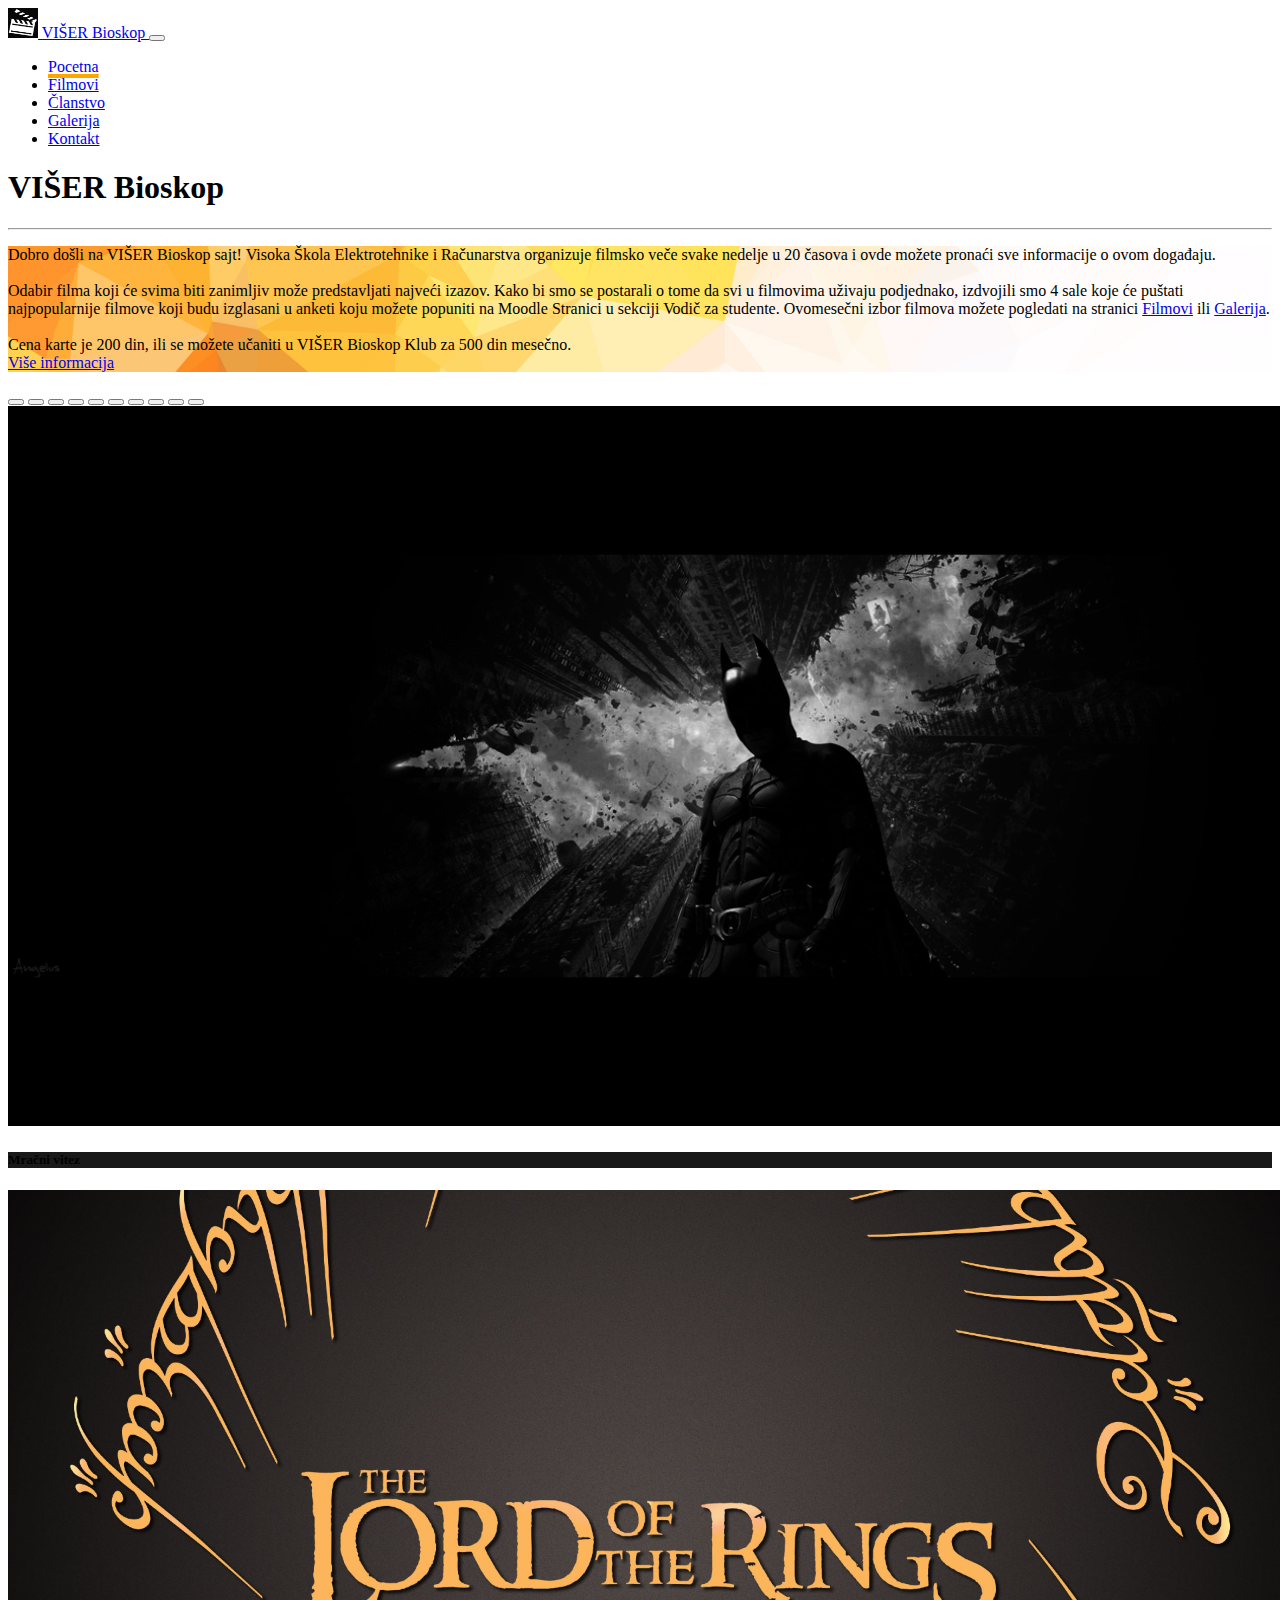
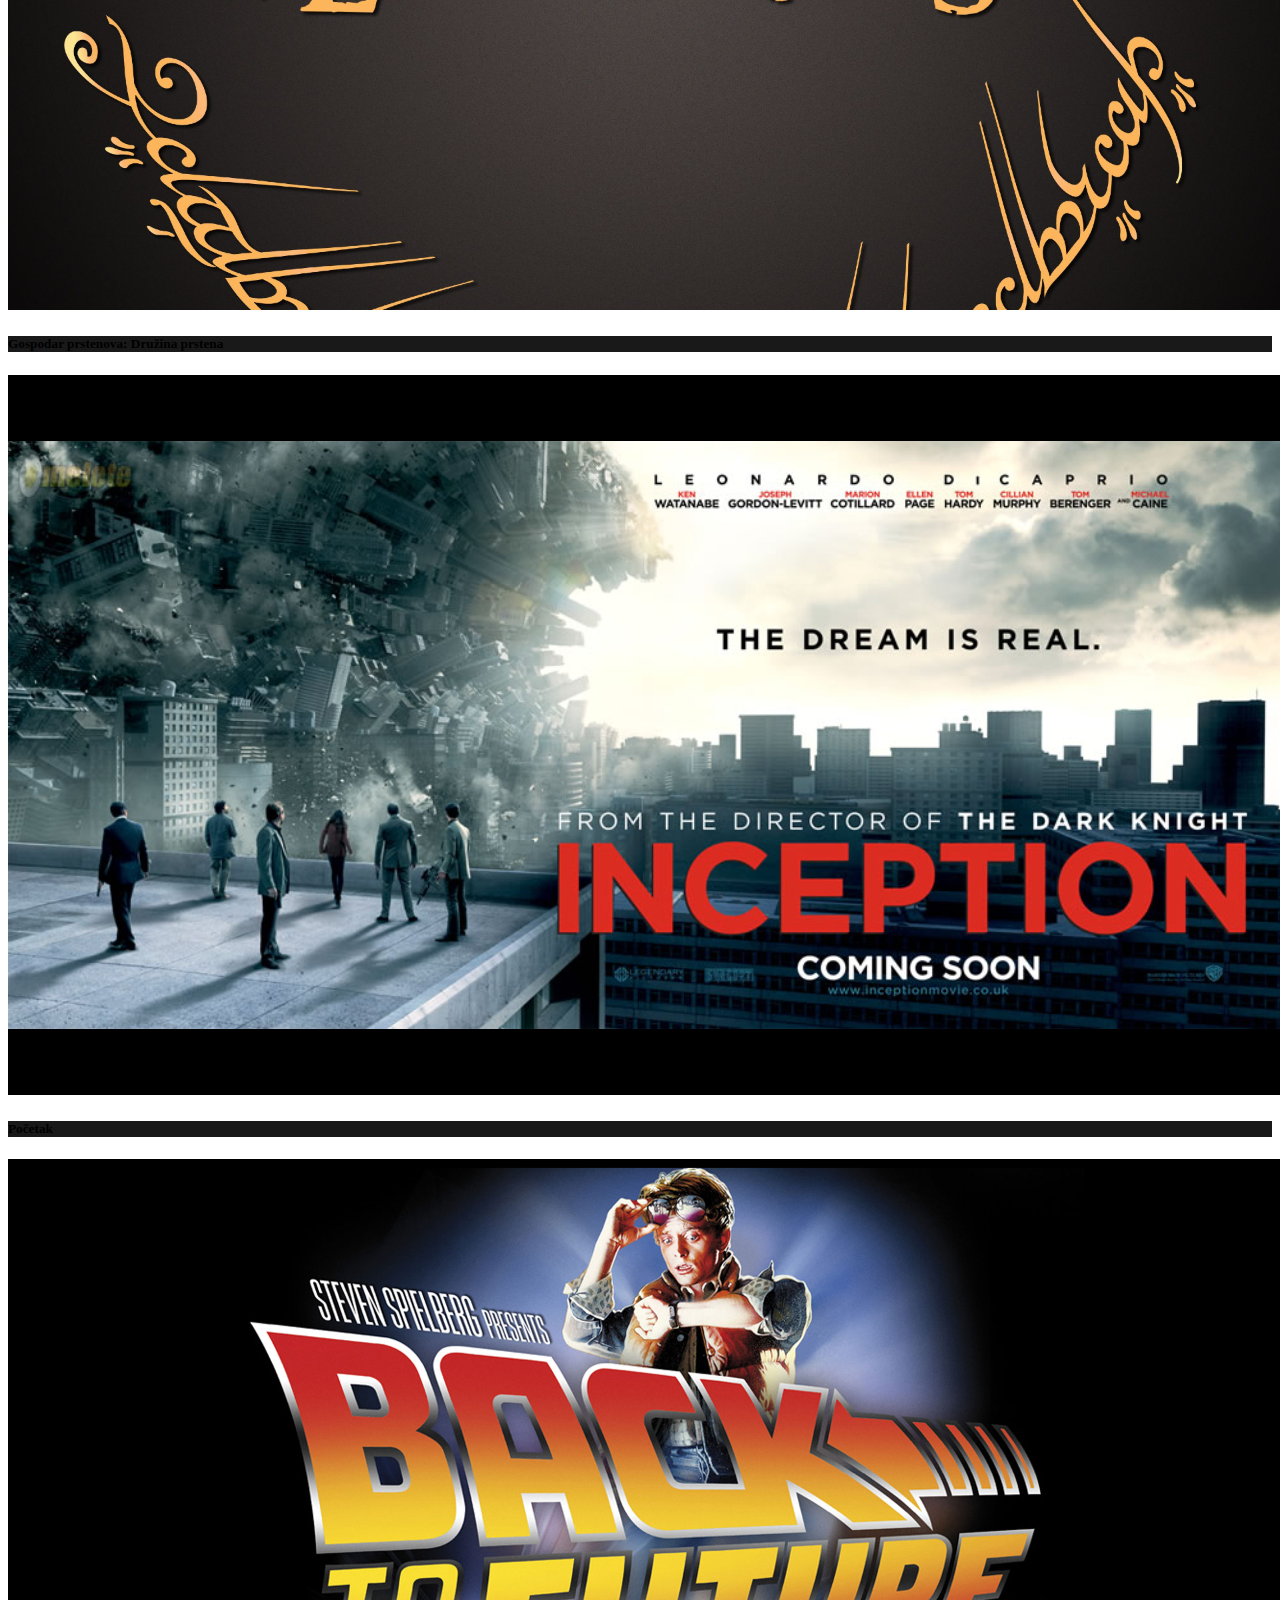
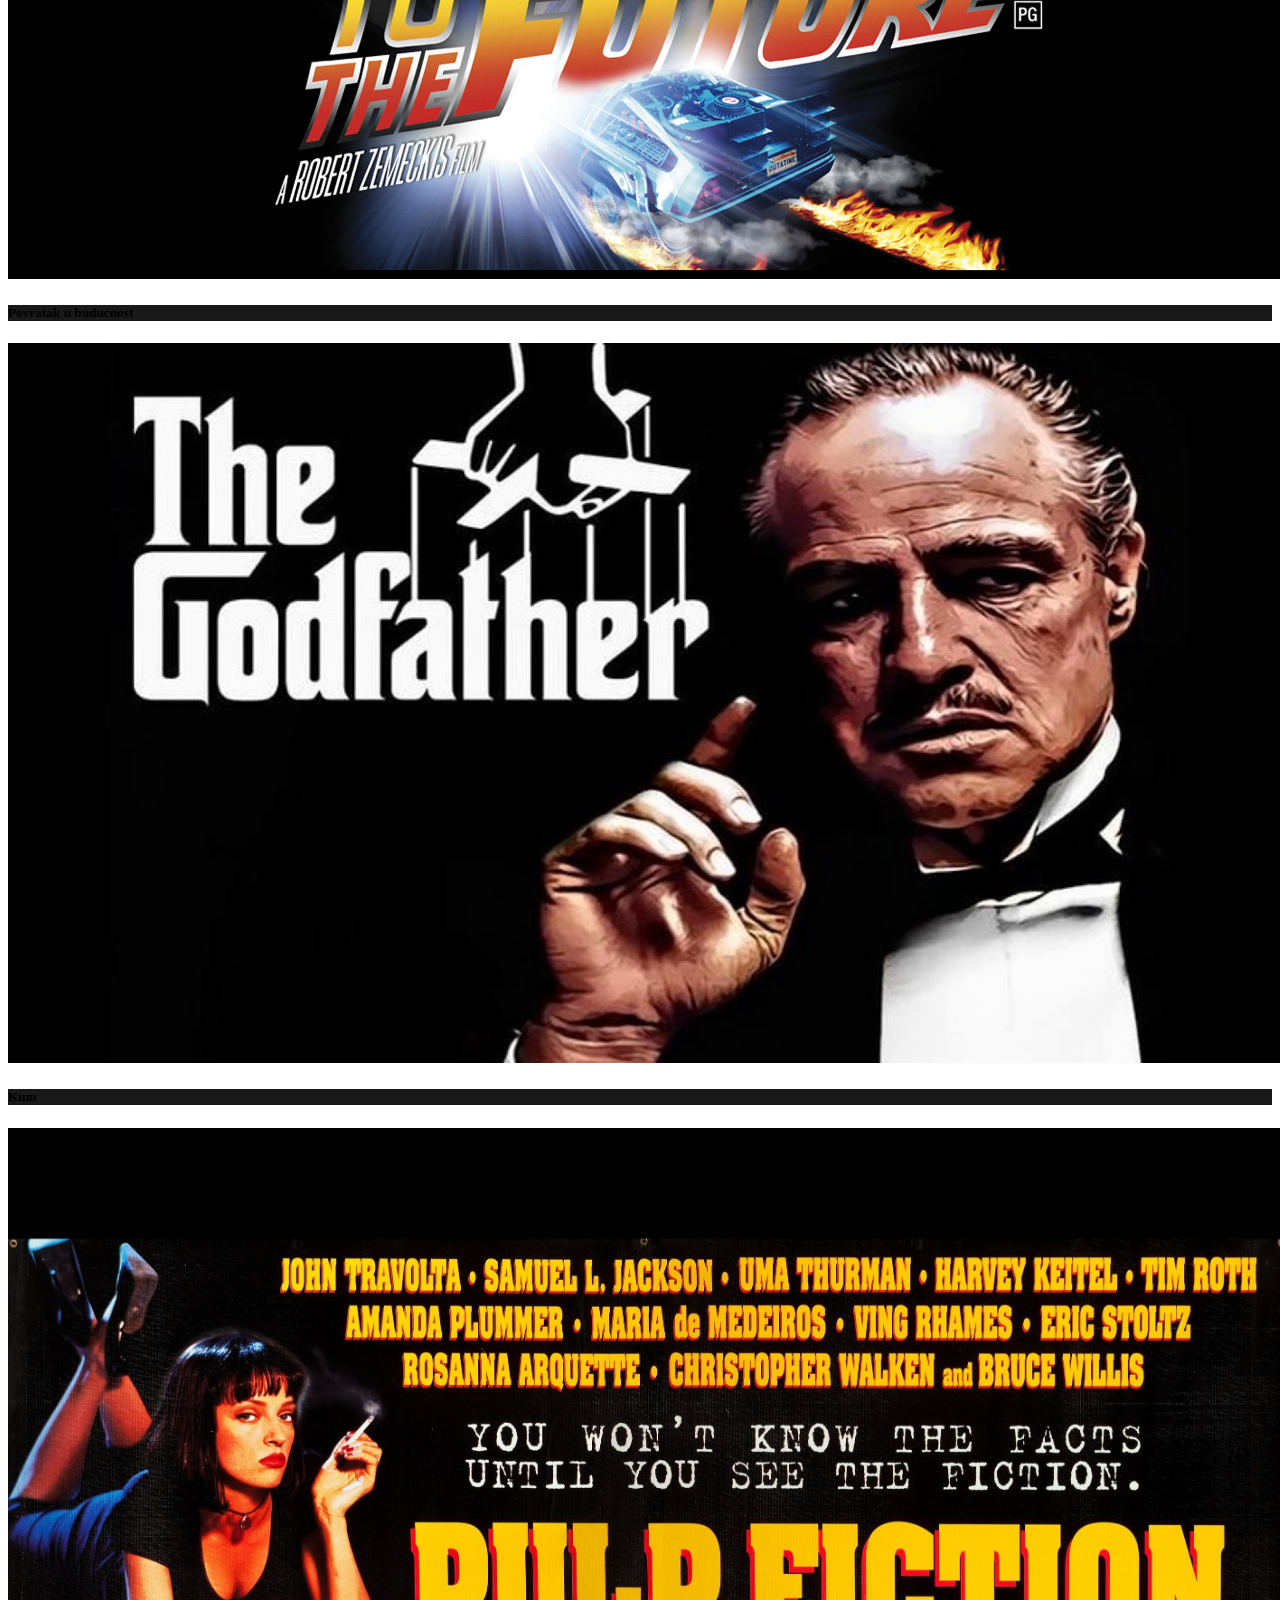
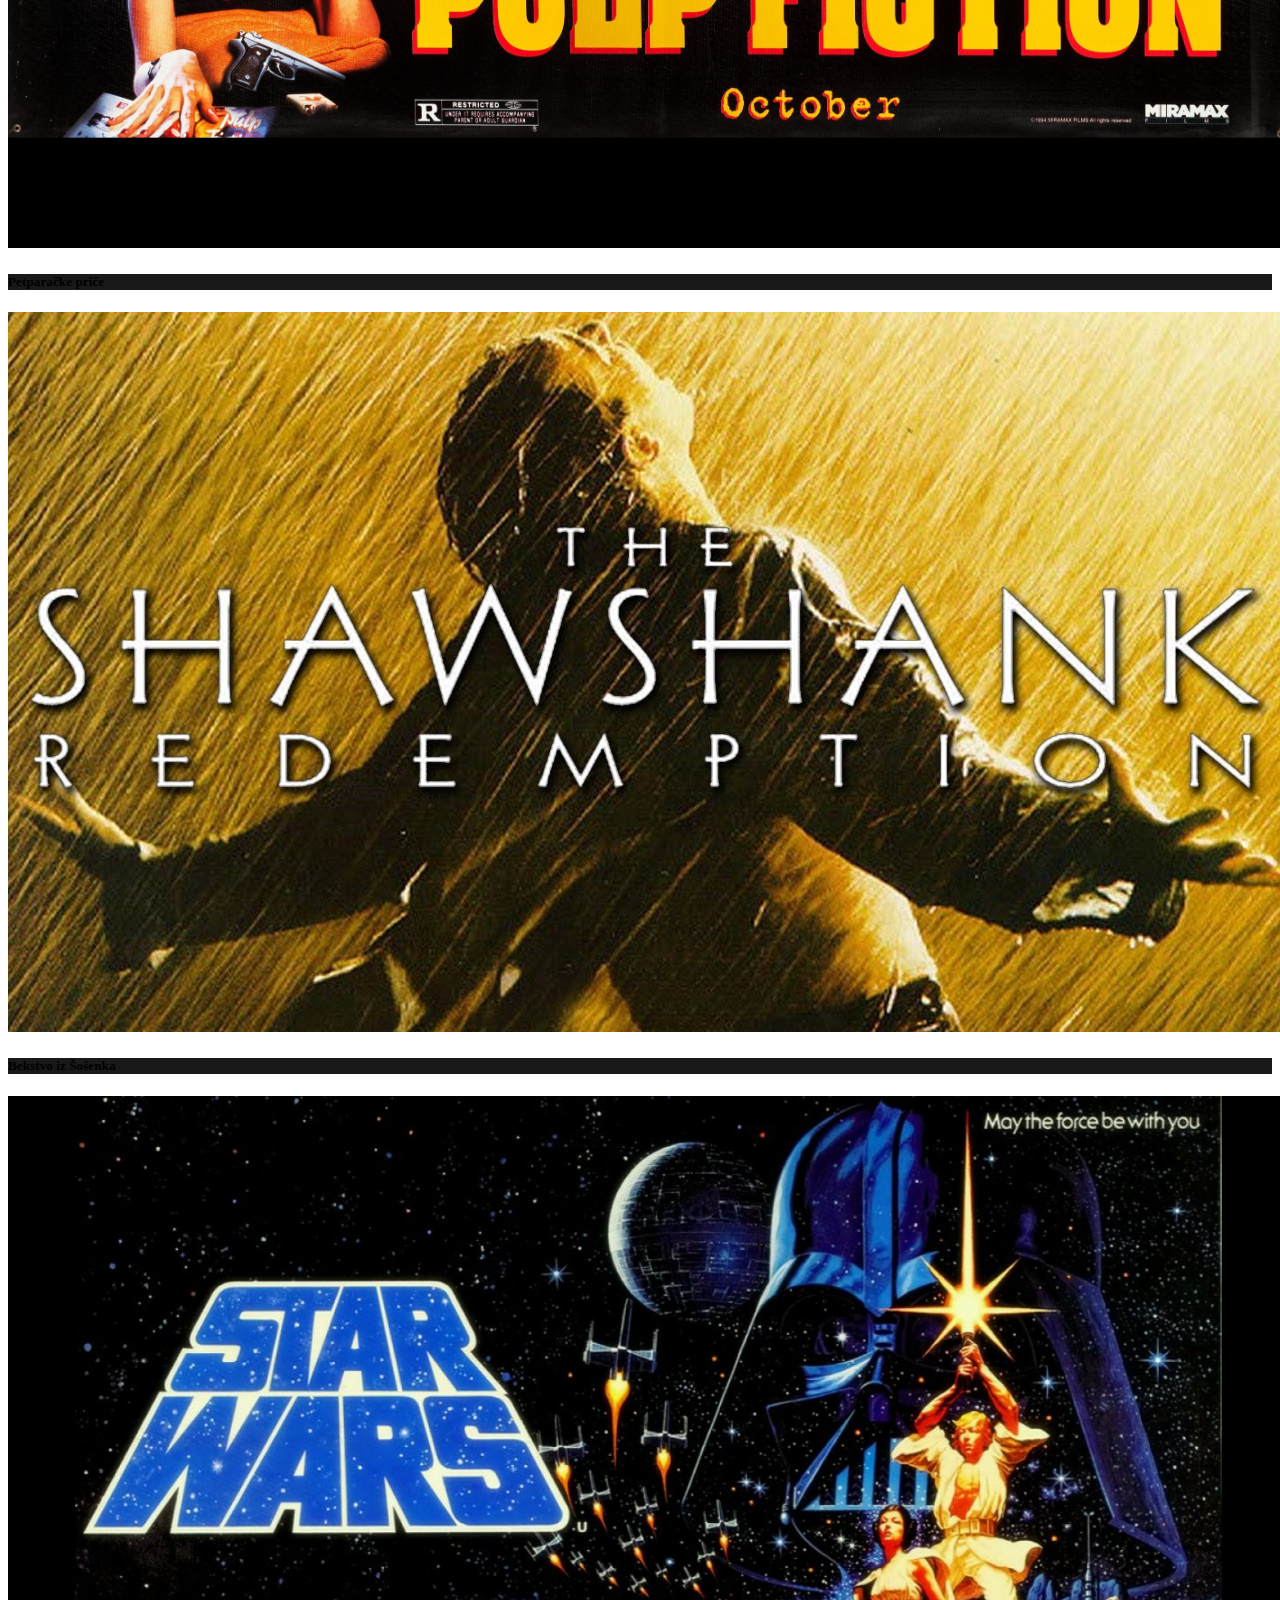
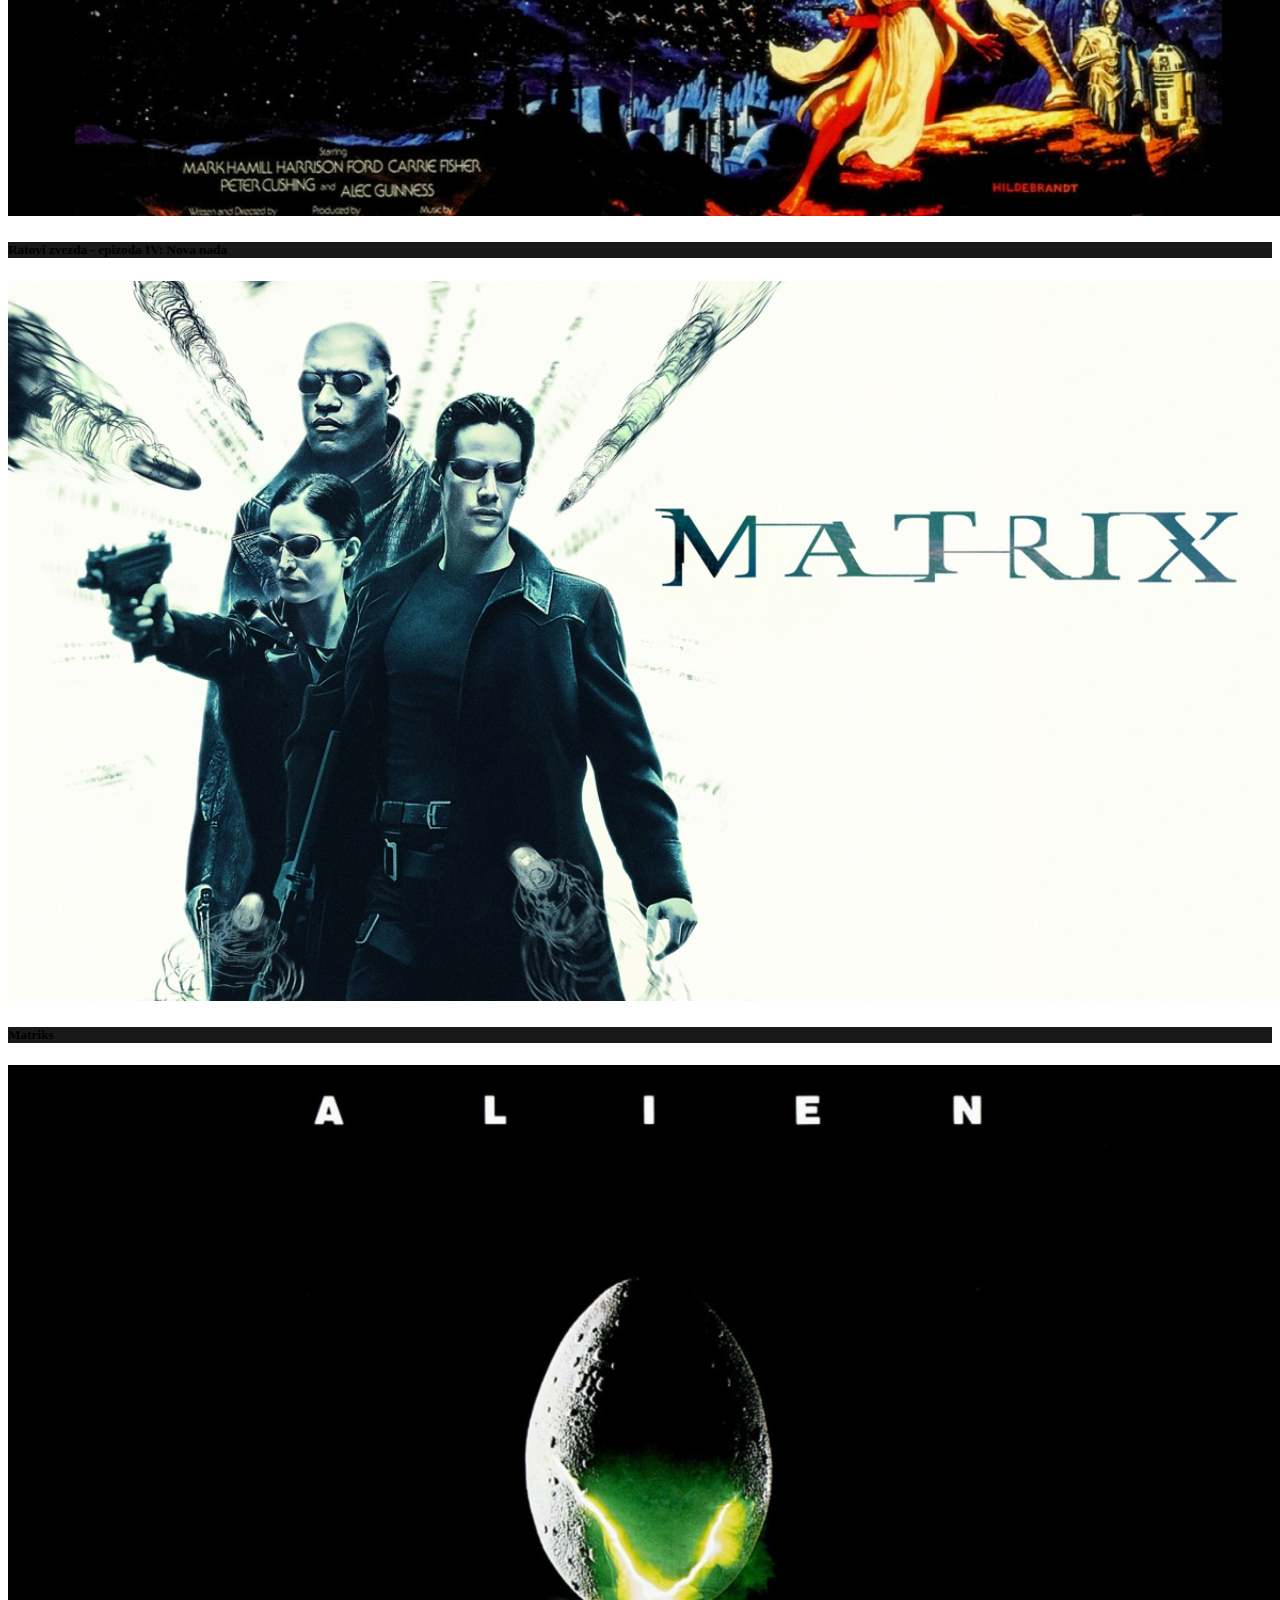
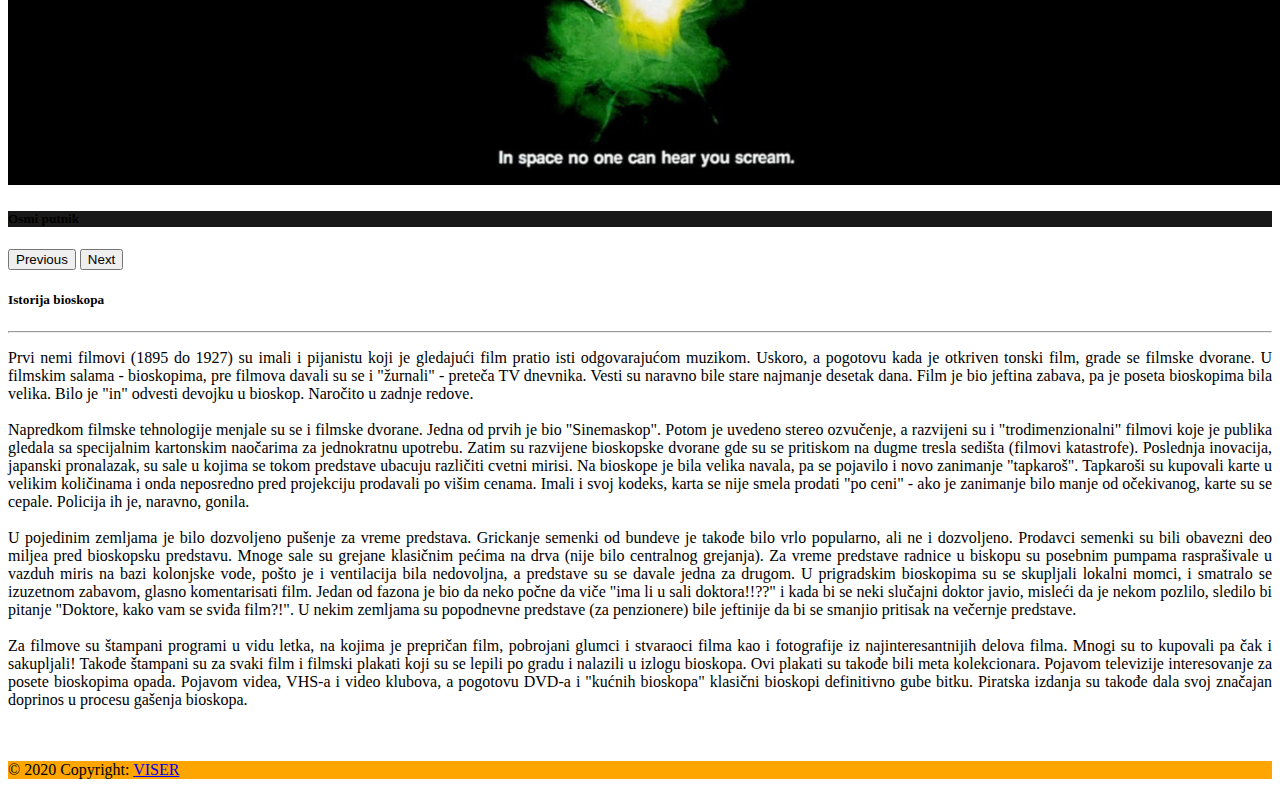
<file: index.html>
<!DOCTYPE html>
<html lang="en">

<head>
  <!-- Required meta tags -->
  <meta charset="utf-8" />
  <meta name="viewport" content="width=device-width, initial-scale=1" />
  <meta name="author" content="Aleksa Petrovic, aleksanrt3319@gs.viser.edu.rs" />
  <!-- Bootstrap CSS -->
  <link href="https://cdn.jsdelivr.net/npm/bootstrap@5.0.0-beta3/dist/css/bootstrap.min.css" rel="stylesheet"
    integrity="sha384-eOJMYsd53ii+scO/bJGFsiCZc+5NDVN2yr8+0RDqr0Ql0h+rP48ckxlpbzKgwra6" crossorigin="anonymous" />
  <link rel="stylesheet" href="css/styles.css" />
  <title>Bioskop</title>
</head>

<body>
  <nav class="navbar navbar-expand-lg navbar-dark bg-dark">
    <div class="container-fluid">
      <a class="navbar-brand" href="index.html">
        <img src="img/logo.png" id="logo" alt="" width="30" height="30" class="d-inline-block align-text-top" />
        VIŠER Bioskop
      </a>
      <button class="navbar-toggler" type="button" data-bs-toggle="collapse" data-bs-target="#Navbar">
        <span class="navbar-toggler-icon"></span>
      </button>
      <div class="collapse navbar-collapse" id="Navbar">
        <ul class="navbar-nav">
          <li class="nav-item">
            <a class="nav-link active" aria-current="page" href="index.html">Pocetna</a>
          </li>
          <li class="nav-item">
            <a class="nav-link" href="filmovi.html">Filmovi</a>
          </li>
          <li class="nav-item">
            <a class="nav-link " href="clanstvo.html">Članstvo</a>
          </li>
          <li class="nav-item">
            <a class="nav-link" href="galerija.html">Galerija</a>
          </li>
          <li class="nav-item">
            <a class="nav-link" href="kontakt.html">Kontakt</a>
          </li>
        </ul>
      </div>
    </div>
  </nav>

  <div class="container">
    <h1 class="display-4">VIŠER Bioskop</h1>
    <hr />
    <p class="fs-4 text-center" style="background: url(img/background-left-top.jpg) fixed; background-size: cover;">Dobro došli na VIŠER Bioskop sajt! Visoka Škola Elektrotehnike i Računarstva organizuje
      filmsko veče svake nedelje u 20 časova i ovde možete pronaći sve informacije o ovom događaju.
      <br><br>
      Odabir filma koji će svima biti zanimljiv može predstavljati najveći izazov. Kako bi smo se postarali o tome da
      svi u filmovima uživaju podjednako, izdvojili smo 4 sale koje će puštati najpopularnije filmove koji budu
      izglasani u anketi koju možete popuniti na Moodle Stranici u sekciji Vodič za studente. Ovomesečni izbor filmova
      možete pogledati na stranici <a href="filmovi.html" class="btn btn-primary">Filmovi</a> ili <a
        href="galerija.html" class="btn btn-primary">Galerija</a>.
      <br><br>
      Cena karte je 200 din, ili se možete učaniti u VIŠER Bioskop Klub za 500 din mesečno. <br>
      <a href="clanstvo.html" class="btn btn-primary">Više informacija</a>
    </p>
    <div id="carousel" class="carousel slide" data-bs-ride="carousel">
      <div class="carousel-indicators">
        <button type="button" data-bs-target="#carousel" data-bs-slide-to="0" class="active" aria-current="true"
          aria-label="Slide 1"></button>
        <button type="button" data-bs-target="#carousel" data-bs-slide-to="1" aria-label="Slide 2"></button>
        <button type="button" data-bs-target="#carousel" data-bs-slide-to="2" aria-label="Slide 3"></button>
        <button type="button" data-bs-target="#carousel" data-bs-slide-to="3" aria-label="Slide 4"></button>
        <button type="button" data-bs-target="#carousel" data-bs-slide-to="4" aria-label="Slide 5"></button>
        <button type="button" data-bs-target="#carousel" data-bs-slide-to="5" aria-label="Slide 6"></button>
        <button type="button" data-bs-target="#carousel" data-bs-slide-to="6" aria-label="Slide 7"></button>
        <button type="button" data-bs-target="#carousel" data-bs-slide-to="7" aria-label="Slide 8"></button>
        <button type="button" data-bs-target="#carousel" data-bs-slide-to="8" aria-label="Slide 9"></button>
        <button type="button" data-bs-target="#carousel" data-bs-slide-to="9" aria-label="Slide 10"></button>
      </div>
      <div class="carousel-inner">
        <div class="carousel-item active" data-bs-interval="2000">
          <img src="img/darkknight_banner.jpg" class="d-block w-100" alt="...">
          <div class="carousel-caption d-none d-md-block">
            <h5>Mračni vitez</h5>
          </div>
        </div>
        <div class="carousel-item" data-bs-interval="2000">
          <img src="img/rings_banner.jpg" class="d-block w-100" alt="...">
          <div class="carousel-caption d-none d-md-block">
            <h5>Gospodar prstenova: Družina prstena</h5>
          </div>
        </div>
        <div class="carousel-item" data-bs-interval="2000">
          <img src="img/inception_banner.jpg" class="d-block w-100" alt="...">
          <div class="carousel-caption d-none d-md-block">
            <h5>Početak</h5>
          </div>
        </div>
        <div class="carousel-item" data-bs-interval="2000">
          <img src="img/future_banner.jpg" class="d-block w-100" alt="...">
          <div class="carousel-caption d-none d-md-block">
            <h5>Povratak u budućnost</h5>
          </div>
        </div>
        <div class="carousel-item" data-bs-interval="2000">
          <img src="img/godfather_banner.jpg" class="d-block w-100" alt="...">
          <div class="carousel-caption d-none d-md-block">
            <h5>Kum</h5>
          </div>
        </div>
        <div class="carousel-item" data-bs-interval="2000">
          <img src="img/pulp_banner.jpg" class="d-block w-100" alt="...">
          <div class="carousel-caption d-none d-md-block">
            <h5>Petparačke priče</h5>
          </div>
        </div>
        <div class="carousel-item" data-bs-interval="2000">
          <img src="img/shawshank_banner.jpg" class="d-block w-100" alt="...">
          <div class="carousel-caption d-none d-md-block">
            <h5>Bekstvo iz Šošenka</h5>
          </div>
        </div>
        <div class="carousel-item" data-bs-interval="2000">
          <img src="img/starwars_banner.jpg" class="d-block w-100" alt="...">
          <div class="carousel-caption d-none d-md-block">
            <h5>Ratovi zvezda - epizoda IV: Nova nada</h5>
          </div>
        </div>
        <div class="carousel-item" data-bs-interval="2000">
          <img src="img/matrix_banner.jpg" class="d-block w-100" alt="...">
          <div class="carousel-caption d-none d-md-block">
            <h5>Matriks</h5>
          </div>
        </div>
        <div class="carousel-item" data-bs-interval="2000">
          <img src="img/alien_banner.jpg" class="d-block w-100" alt="...">
          <div class="carousel-caption d-none d-md-block">
            <h5>Osmi putnik</h5>
          </div>
        </div>
      </div>
      <button class="carousel-control-prev" type="button" data-bs-target="#carousel" data-bs-slide="prev">
        <span class="carousel-control-prev-icon" aria-hidden="true"></span>
        <span class="visually-hidden">Previous</span>
      </button>
      <button class="carousel-control-next" type="button" data-bs-target="#carousel" data-bs-slide="next">
        <span class="carousel-control-next-icon" aria-hidden="true"></span>
        <span class="visually-hidden">Next</span>
      </button>
    </div>

    <h5 class="display-5">Istorija bioskopa</h5>
    <hr>
    <p style="text-align: justify;">Prvi nemi filmovi (1895 do 1927) su imali i pijanistu koji je gledajući film pratio
      isti odgovarajućom muzikom.

      Uskoro, a pogotovu kada je otkriven tonski film, grade se filmske dvorane.

      U filmskim salama - bioskopima, pre filmova davali su se i "žurnali" - preteča TV dnevnika. Vesti su naravno bile
      stare najmanje desetak dana.

      Film je bio jeftina zabava, pa je poseta bioskopima bila velika. Bilo je "in" odvesti devojku u bioskop. Naročito
      u zadnje redove. <br><br>

      Napredkom filmske tehnologije menjale su se i filmske dvorane. Jedna od prvih je bio "Sinemaskop".

      Potom je uvedeno stereo ozvučenje, a razvijeni su i "trodimenzionalni" filmovi koje je publika gledala sa
      specijalnim kartonskim naočarima za jednokratnu upotrebu.

      Zatim su razvijene bioskopske dvorane gde su se pritiskom na dugme tresla sedišta (filmovi katastrofe).

      Poslednja inovacija, japanski pronalazak, su sale u kojima se tokom predstave ubacuju različiti cvetni mirisi.

      Na bioskope je bila velika navala, pa se pojavilo i novo zanimanje "tapkaroš". Tapkaroši su kupovali karte u
      velikim količinama i onda neposredno pred projekciju prodavali po višim cenama. Imali i svoj kodeks, karta se nije
      smela prodati "po ceni" - ako je zanimanje bilo manje od očekivanog, karte su se cepale. Policija ih je, naravno,
      gonila. <br><br>

      U pojedinim zemljama je bilo dozvoljeno pušenje za vreme predstava. Grickanje semenki od bundeve je takođe bilo
      vrlo popularno, ali ne i dozvoljeno. Prodavci semenki su bili obavezni deo miljea pred bioskopsku predstavu.

      Mnoge sale su grejane klasičnim pećima na drva (nije bilo centralnog grejanja). Za vreme predstave radnice u
      biskopu su posebnim pumpama rasprašivale u vazduh miris na bazi kolonjske vode, pošto je i ventilacija bila
      nedovoljna, a predstave su se davale jedna za drugom.

      U prigradskim bioskopima su se skupljali lokalni momci, i smatralo se izuzetnom zabavom, glasno komentarisati
      film. Jedan od fazona je bio da neko počne da viče "ima li u sali doktora!!??" i kada bi se neki slučajni doktor
      javio, misleći da je nekom pozlilo, sledilo bi pitanje "Doktore, kako vam se sviđa film?!".

      U nekim zemljama su popodnevne predstave (za penzionere) bile jeftinije da bi se smanjio pritisak na večernje
      predstave. <br><br>

      Za filmove su štampani programi u vidu letka, na kojima je prepričan film, pobrojani glumci i stvaraoci filma kao
      i fotografije iz najinteresantnijih delova filma. Mnogi su to kupovali pa čak i sakupljali!

      Takođe štampani su za svaki film i filmski plakati koji su se lepili po gradu i nalazili u izlogu bioskopa. Ovi
      plakati su takođe bili meta kolekcionara.

      Pojavom televizije interesovanje za posete bioskopima opada. Pojavom videa, VHS-a i video klubova, a pogotovu
      DVD-a i "kućnih bioskopa" klasični bioskopi definitivno gube bitku.

      Piratska izdanja su takođe dala svoj značajan doprinos u procesu gašenja bioskopa.</p>
  </div>
  <br /><br />

  <footer class="footer text-center p-3">
    <span>© 2020 Copyright: </span><a href="https://www.viser.edu.rs/">VISER</a>
  </footer>

  <script src="https://cdn.jsdelivr.net/npm/bootstrap@5.0.0-beta3/dist/js/bootstrap.bundle.min.js"
    integrity="sha384-JEW9xMcG8R+pH31jmWH6WWP0WintQrMb4s7ZOdauHnUtxwoG2vI5DkLtS3qm9Ekf"
    crossorigin="anonymous"></script>
  <script src="https://ajax.googleapis.com/ajax/libs/jquery/3.6.0/jquery.min.js"></script>
  <script>
    var tooltipTriggerList = [].slice.call(document.querySelectorAll('[data-bs-toggle="tooltip"]'))
    var tooltipList = tooltipTriggerList.map(function (tooltipTriggerEl) {
      return new bootstrap.Tooltip(tooltipTriggerEl)
    })</script>
</body>

</html>
</file>
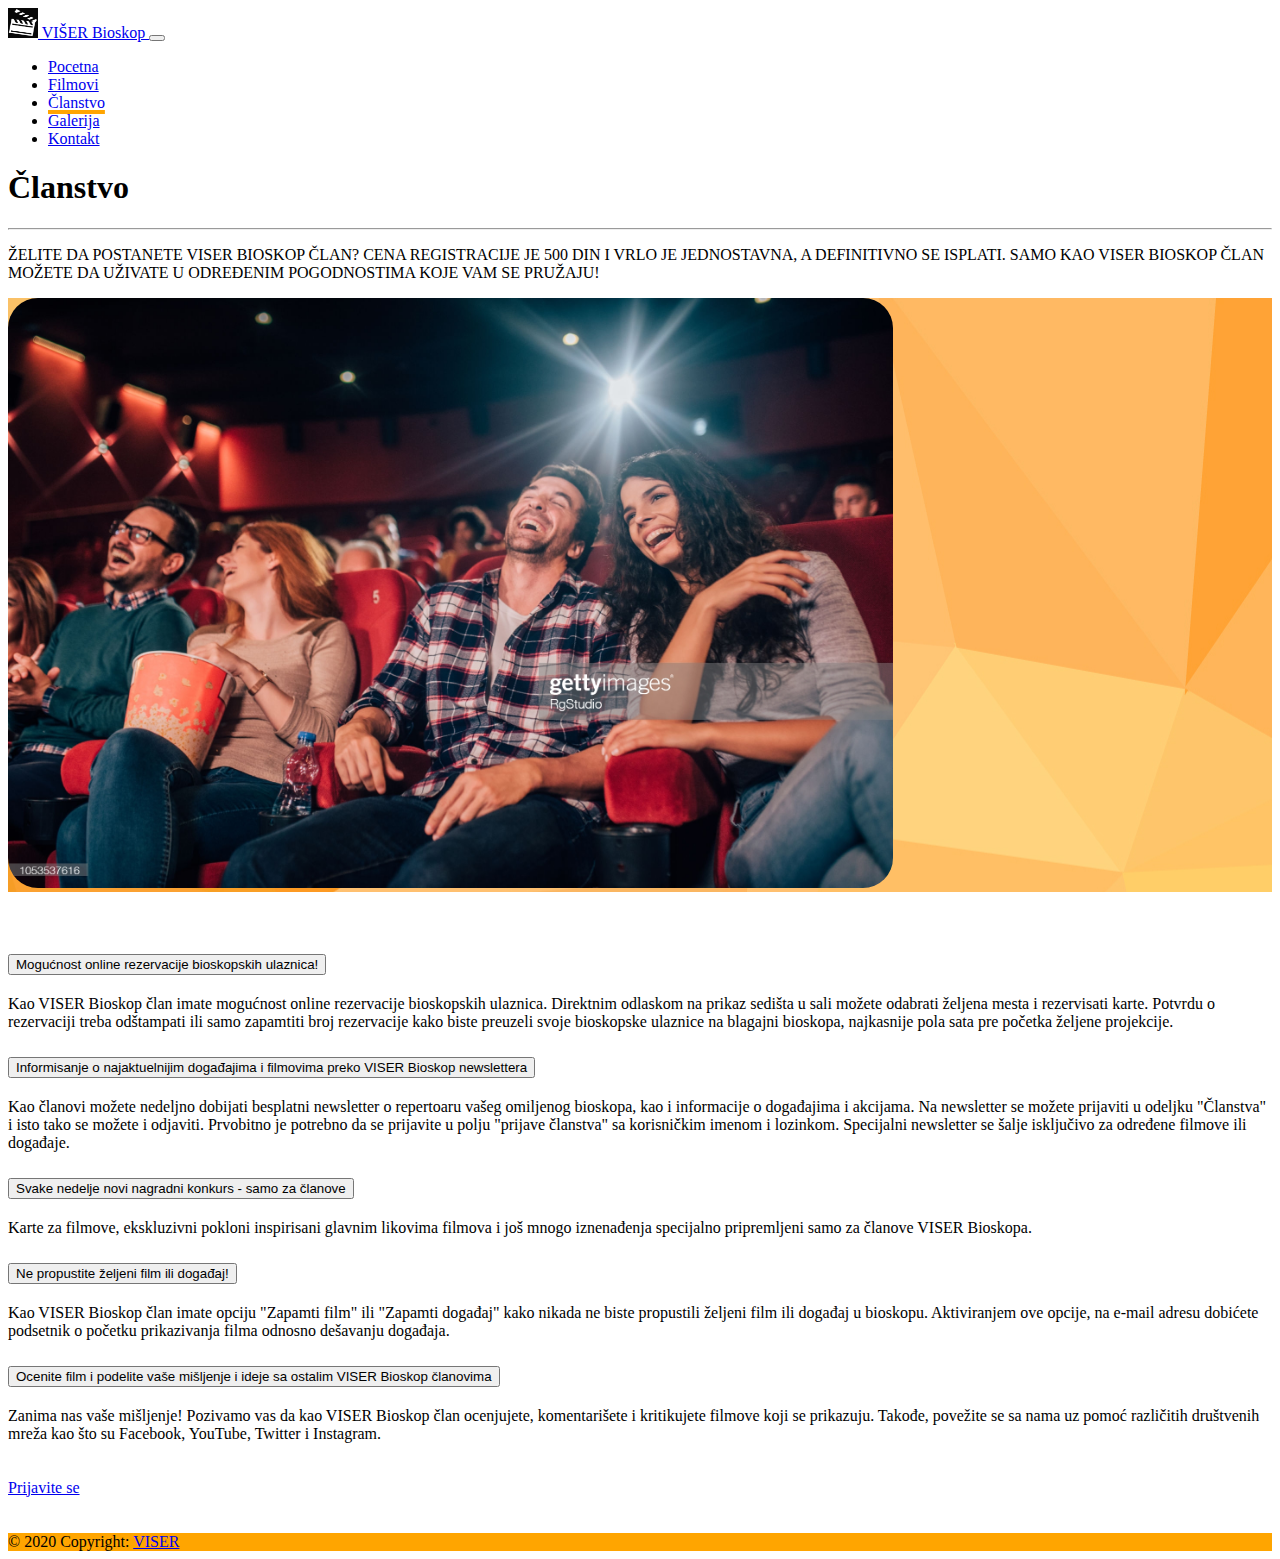
<file: clanstvo.html>
<!DOCTYPE html>
<html lang="en">

<head>
  <!-- Required meta tags -->
  <meta charset="utf-8" />
  <meta name="viewport" content="width=device-width, initial-scale=1" />
  <meta name="author" content="Aleksa Petrovic, aleksanrt3319@gs.viser.edu.rs" />
  <!-- Bootstrap CSS -->
  <link href="https://cdn.jsdelivr.net/npm/bootstrap@5.0.0-beta3/dist/css/bootstrap.min.css" rel="stylesheet"
    integrity="sha384-eOJMYsd53ii+scO/bJGFsiCZc+5NDVN2yr8+0RDqr0Ql0h+rP48ckxlpbzKgwra6" crossorigin="anonymous" />
  <link rel="stylesheet" href="css/styles.css" />
  <title>Bioskop</title>
</head>

<body>
  <nav class="navbar navbar-expand-lg navbar-dark bg-dark">
    <div class="container-fluid">
      <a class="navbar-brand" href="index.html">
        <img src="img/logo.png" id="logo" alt="" width="30" height="30" class="d-inline-block align-text-top" />
        VIŠER Bioskop
      </a>
      <button class="navbar-toggler" type="button" data-bs-toggle="collapse" data-bs-target="#Navbar">
        <span class="navbar-toggler-icon"></span>
      </button>
      <div class="collapse navbar-collapse" id="Navbar">
        <ul class="navbar-nav">
          <li class="nav-item">
            <a class="nav-link" href="index.html">Pocetna</a>
          </li>
          <li class="nav-item">
            <a class="nav-link" href="filmovi.html">Filmovi</a>
          </li>
          <li class="nav-item">
            <a class="nav-link active" aria-current="page" href="clanstvo.html">Članstvo</a>
          </li>
          <li class="nav-item">
            <a class="nav-link" href="galerija.html">Galerija</a>
          </li>
          <li class="nav-item">
            <a class="nav-link" href="kontakt.html">Kontakt</a>
          </li>
        </ul>
      </div>
    </div>
  </nav>

  <div class="container">
    <h1 class="display-4">Članstvo</h1>
    <hr />
    <p>
      ŽELITE DA POSTANETE VISER BIOSKOP ČLAN? CENA REGISTRACIJE JE 500 DIN I VRLO JE
      JEDNOSTAVNA, A DEFINITIVNO SE ISPLATI. SAMO KAO VISER BIOSKOP ČLAN
      MOŽETE DA UŽIVATE U ODREĐENIM POGODNOSTIMA KOJE VAM SE PRUŽAJU!
    </p>
    <div class="row" style="background-image: url(img/background-2.jpg); background-attachment: fixed;">
      <img class="img-fluid" src="img/clanstvo.jpg" alt="" style="max-width: 70%; margin: auto; border-radius:30px;" />
    </div>
    <br /><br />
    <div class="row">
      <div class="accordion" id="Harmonika">
        <div class="accordion-item">
          <h2 class="accordion-header" id="naslovPrvi">
            <button class="accordion-button collapsed" type="button" data-bs-toggle="collapse"
              data-bs-target="#ZatvoriPrvi">
              Mogućnost online rezervacije bioskopskih ulaznica!
            </button>
          </h2>
          <div id="ZatvoriPrvi" class="accordion-collapse collapse" aria-labelledby="naslovPrvi"
            data-bs-parent="#Harmonika">
            <div class="accordion-body">
              Kao VISER Bioskop član imate mogućnost online rezervacije
              bioskopskih ulaznica. Direktnim odlaskom na prikaz sedišta u sali možete odabrati
              željena mesta i rezervisati karte. Potvrdu o rezervaciji treba
              odštampati ili samo zapamtiti broj rezervacije kako biste
              preuzeli svoje bioskopske ulaznice na blagajni bioskopa,
              najkasnije pola sata pre početka željene projekcije.
            </div>
          </div>
        </div>

        <div class="accordion-item">
          <h2 class="accordion-header" id="NaslovDrugi">
            <button class="accordion-button collapsed" type="button" data-bs-toggle="collapse"
              data-bs-target="#ZatvoriDrugi">
              Informisanje o najaktuelnijim događajima i filmovima preko VISER
              Bioskop newslettera
            </button>
          </h2>
          <div id="ZatvoriDrugi" class="accordion-collapse collapse" aria-labelledby="NaslovDrugi"
            data-bs-parent="#Harmonika">
            <div class="accordion-body">
              Kao članovi možete nedeljno dobijati besplatni newsletter o
              repertoaru vašeg omiljenog bioskopa, kao i informacije o
              događajima i akcijama. Na newsletter se možete prijaviti u odeljku "Članstva" i isto tako se
              možete i odjaviti. Prvobitno je potrebno da se prijavite u polju "prijave
              članstva" sa korisničkim imenom i lozinkom. Specijalni
              newsletter se šalje isključivo za određene filmove ili događaje.
            </div>
          </div>
        </div>

        <div class="accordion-item">
          <h2 class="accordion-header" id="NaslovTreci">
            <button class="accordion-button collapsed" type="button" data-bs-toggle="collapse"
              data-bs-target="#ZatvoriTreci">
              Svake nedelje novi nagradni konkurs - samo za članove
            </button>
          </h2>
          <div id="ZatvoriTreci" class="accordion-collapse collapse" aria-labelledby="NaslovTreci"
            data-bs-parent="#Harmonika">
            <div class="accordion-body">
              Karte za filmove, ekskluzivni pokloni inspirisani glavnim
              likovima filmova i još mnogo iznenađenja specijalno pripremljeni
              samo za članove VISER Bioskopa.
            </div>
          </div>
        </div>

        <div class="accordion-item">
          <h2 class="accordion-header" id="NaslovCetvrti">
            <button class="accordion-button collapsed" type="button" data-bs-toggle="collapse"
              data-bs-target="#ZatvoriCetvrti">
              Ne propustite željeni film ili događaj!
            </button>
          </h2>
          <div id="ZatvoriCetvrti" class="accordion-collapse collapse" aria-labelledby="NaslovCetvrti"
            data-bs-parent="#Harmonika">
            <div class="accordion-body">
              Kao VISER Bioskop član imate opciju "Zapamti film" ili "Zapamti
              događaj" kako nikada ne biste propustili željeni film ili
              događaj u bioskopu. Aktiviranjem ove opcije, na e-mail adresu
              dobićete podsetnik o početku prikazivanja filma odnosno
              dešavanju događaja.
            </div>
          </div>
        </div>

        <div class="accordion-item">
          <h2 class="accordion-header" id="NaslovPeti">
            <button class="accordion-button collapsed" type="button" data-bs-toggle="collapse"
              data-bs-target="#ZatvoriPeti">
              Ocenite film i podelite vaše mišljenje i ideje sa ostalim VISER
              Bioskop članovima
            </button>
          </h2>
          <div id="ZatvoriPeti" class="accordion-collapse collapse" aria-labelledby="NaslovPeti"
            data-bs-parent="#Harmonika">
            <div class="accordion-body">
              Zanima nas vaše mišljenje! Pozivamo vas da kao VISER Bioskop član
              ocenjujete, komentarišete i kritikujete filmove koji se
              prikazuju. Takođe, povežite se sa nama uz pomoć različitih
              društvenih mreža kao što su Facebook, YouTube, Twitter i
              Instagram.
            </div>
          </div>
        </div>
        <br><br>

        <div class="d-grid gap-2 col-6 mx-auto">
          <a href="kontakt.html" class="btn btn-outline-success btn-lg" type="button" data-bs-toggle="tooltip" data-bs-placement="bottom" title="Postanite član">Prijavite se</a>
        </div>
      </div>
    </div>
  </div>
  <br /><br />

  <footer class="footer text-center p-3">
    <span>© 2020 Copyright: </span><a href="https://www.viser.edu.rs/">VISER</a>
  </footer>

  <script src="https://cdn.jsdelivr.net/npm/bootstrap@5.0.0-beta3/dist/js/bootstrap.bundle.min.js"
    integrity="sha384-JEW9xMcG8R+pH31jmWH6WWP0WintQrMb4s7ZOdauHnUtxwoG2vI5DkLtS3qm9Ekf"
    crossorigin="anonymous"></script>
  <script src="https://ajax.googleapis.com/ajax/libs/jquery/3.6.0/jquery.min.js"></script>
  <script>
    var tooltipTriggerList = [].slice.call(document.querySelectorAll('[data-bs-toggle="tooltip"]'))
    var tooltipList = tooltipTriggerList.map(function (tooltipTriggerEl) {
      return new bootstrap.Tooltip(tooltipTriggerEl)
    })</script>
</body>

</html>
</file>
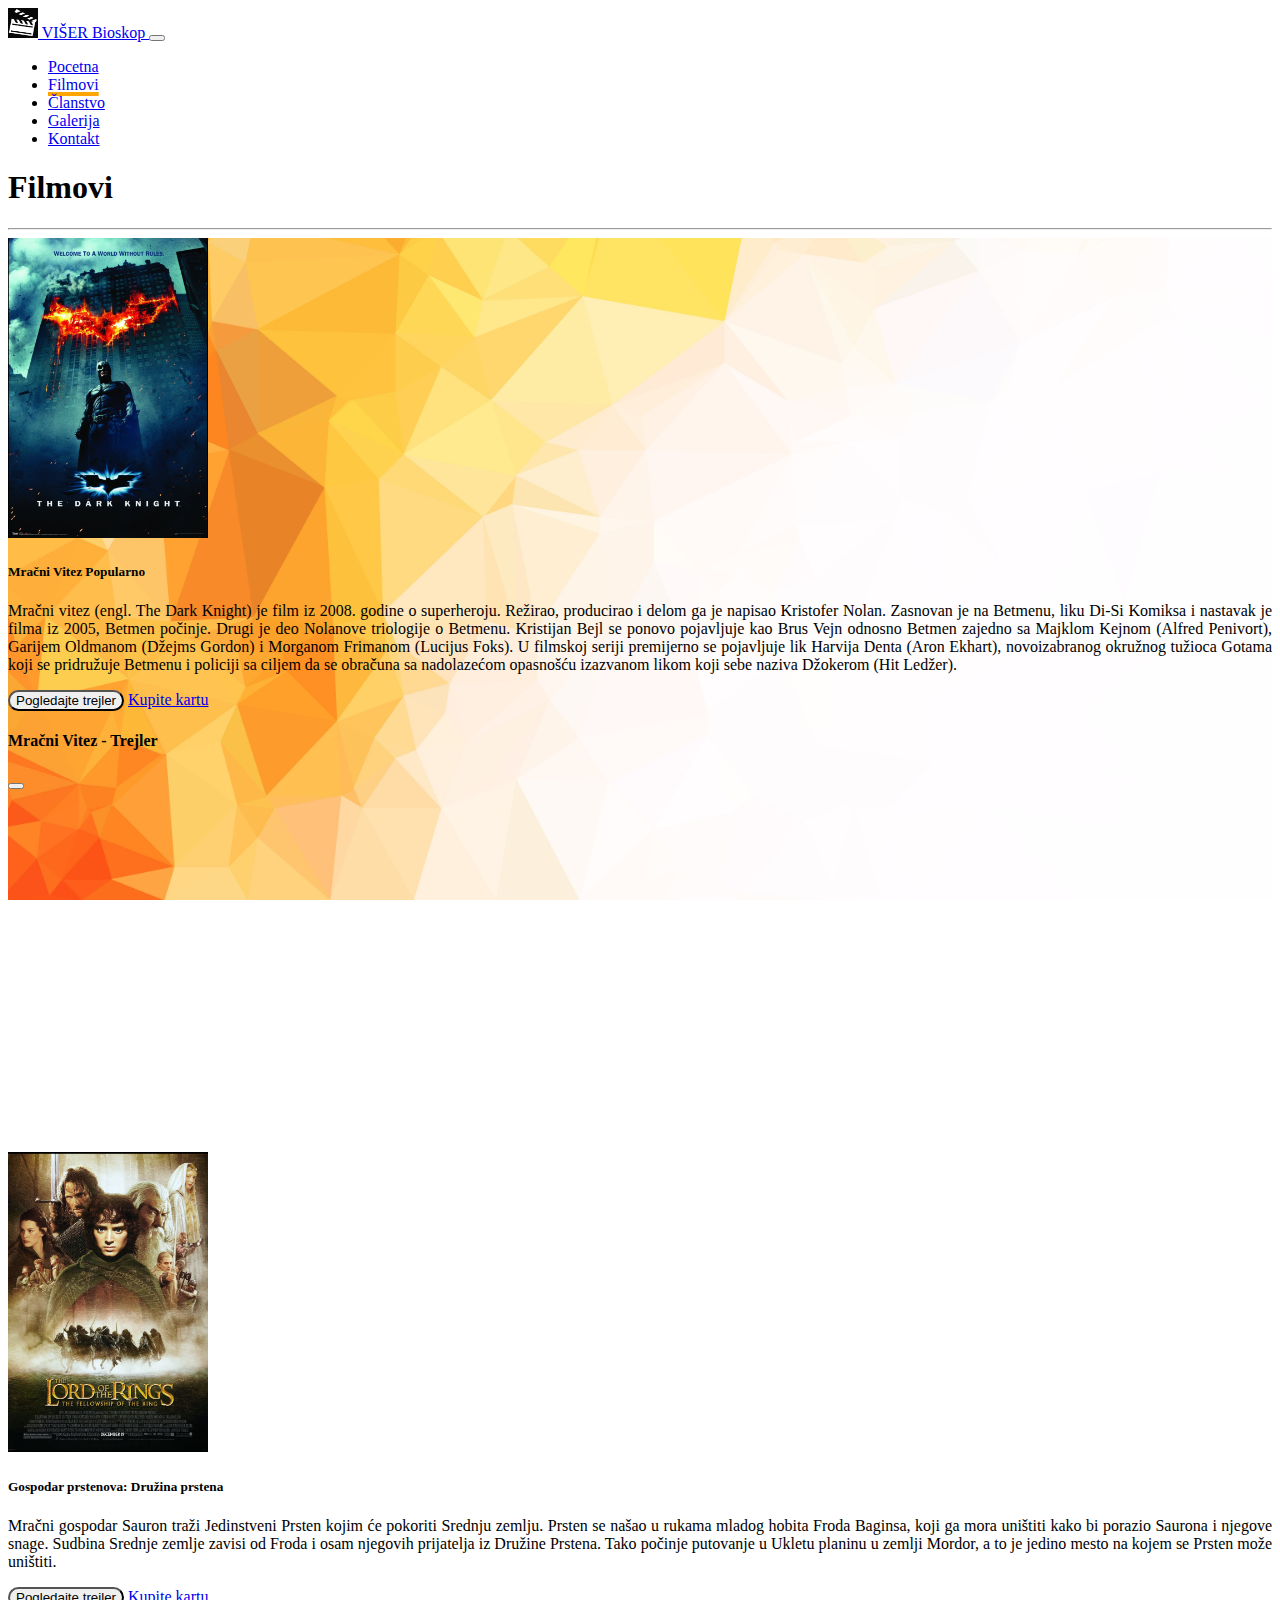
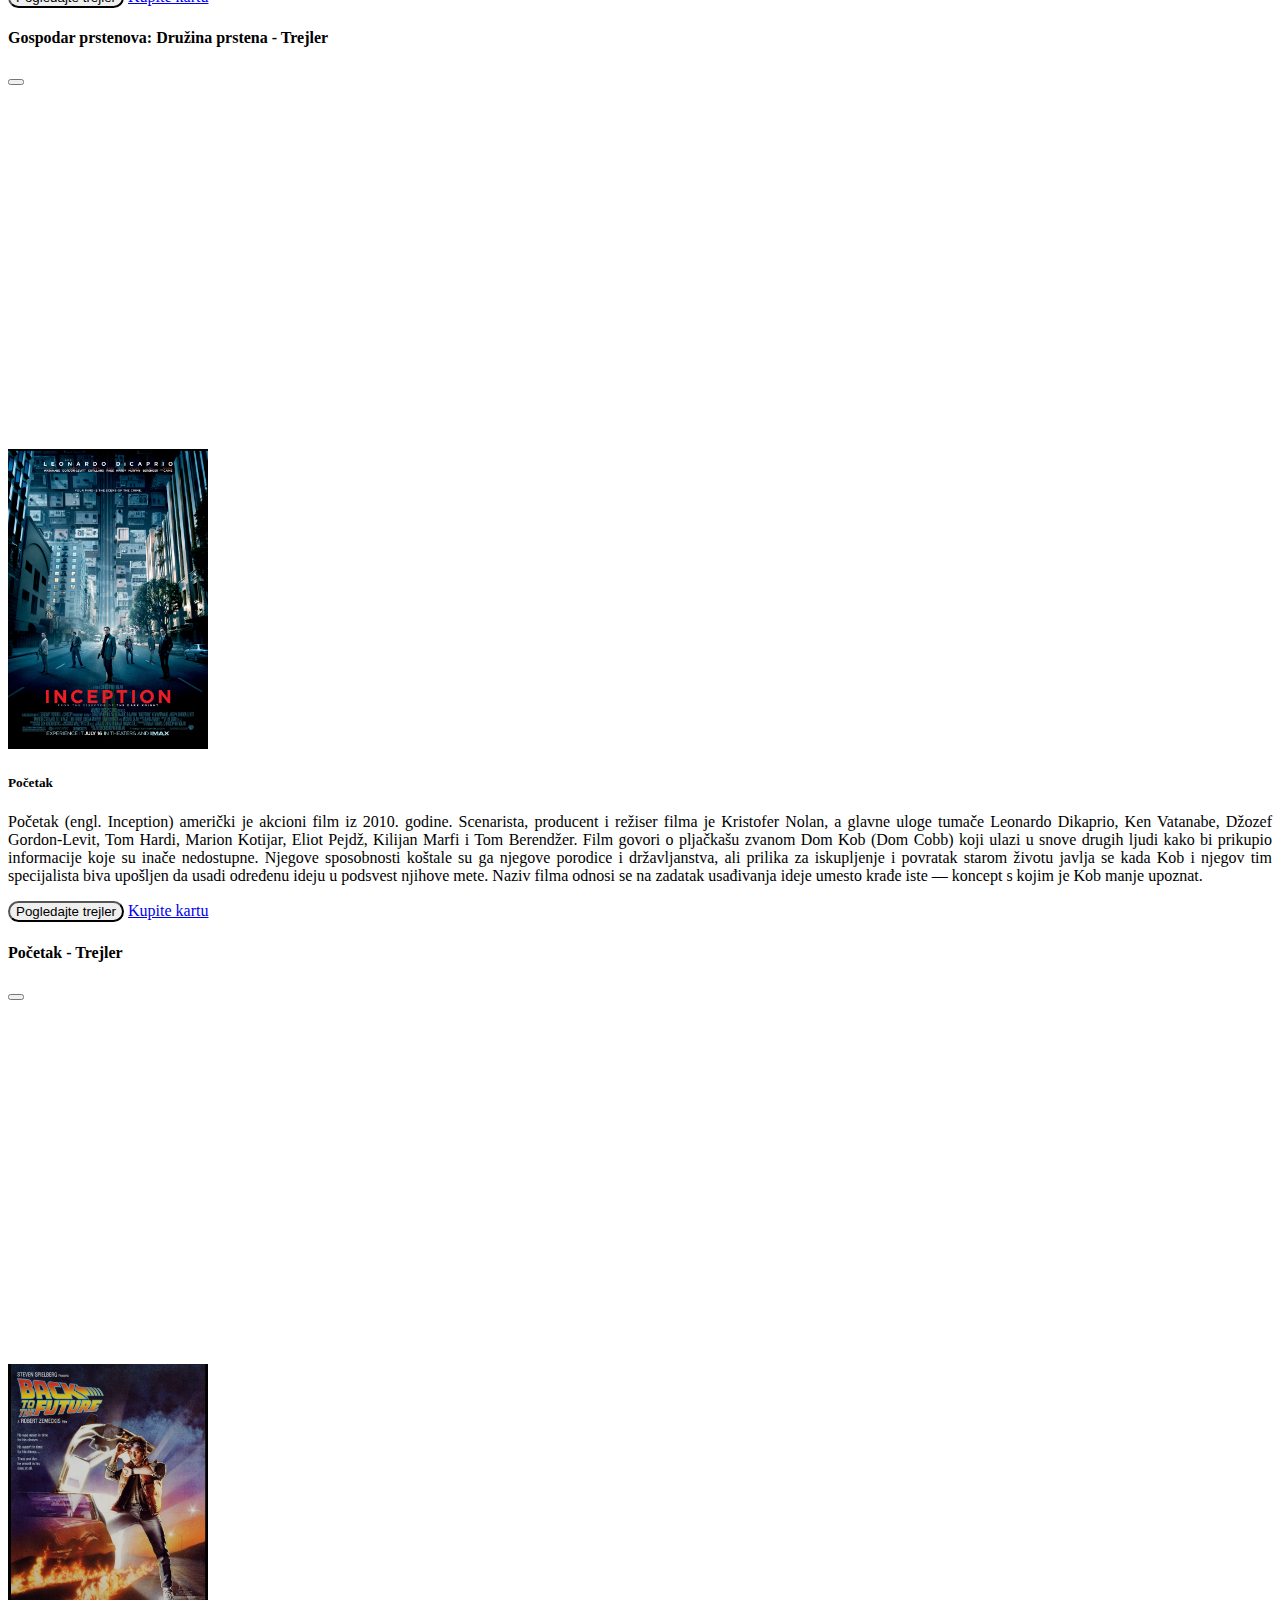
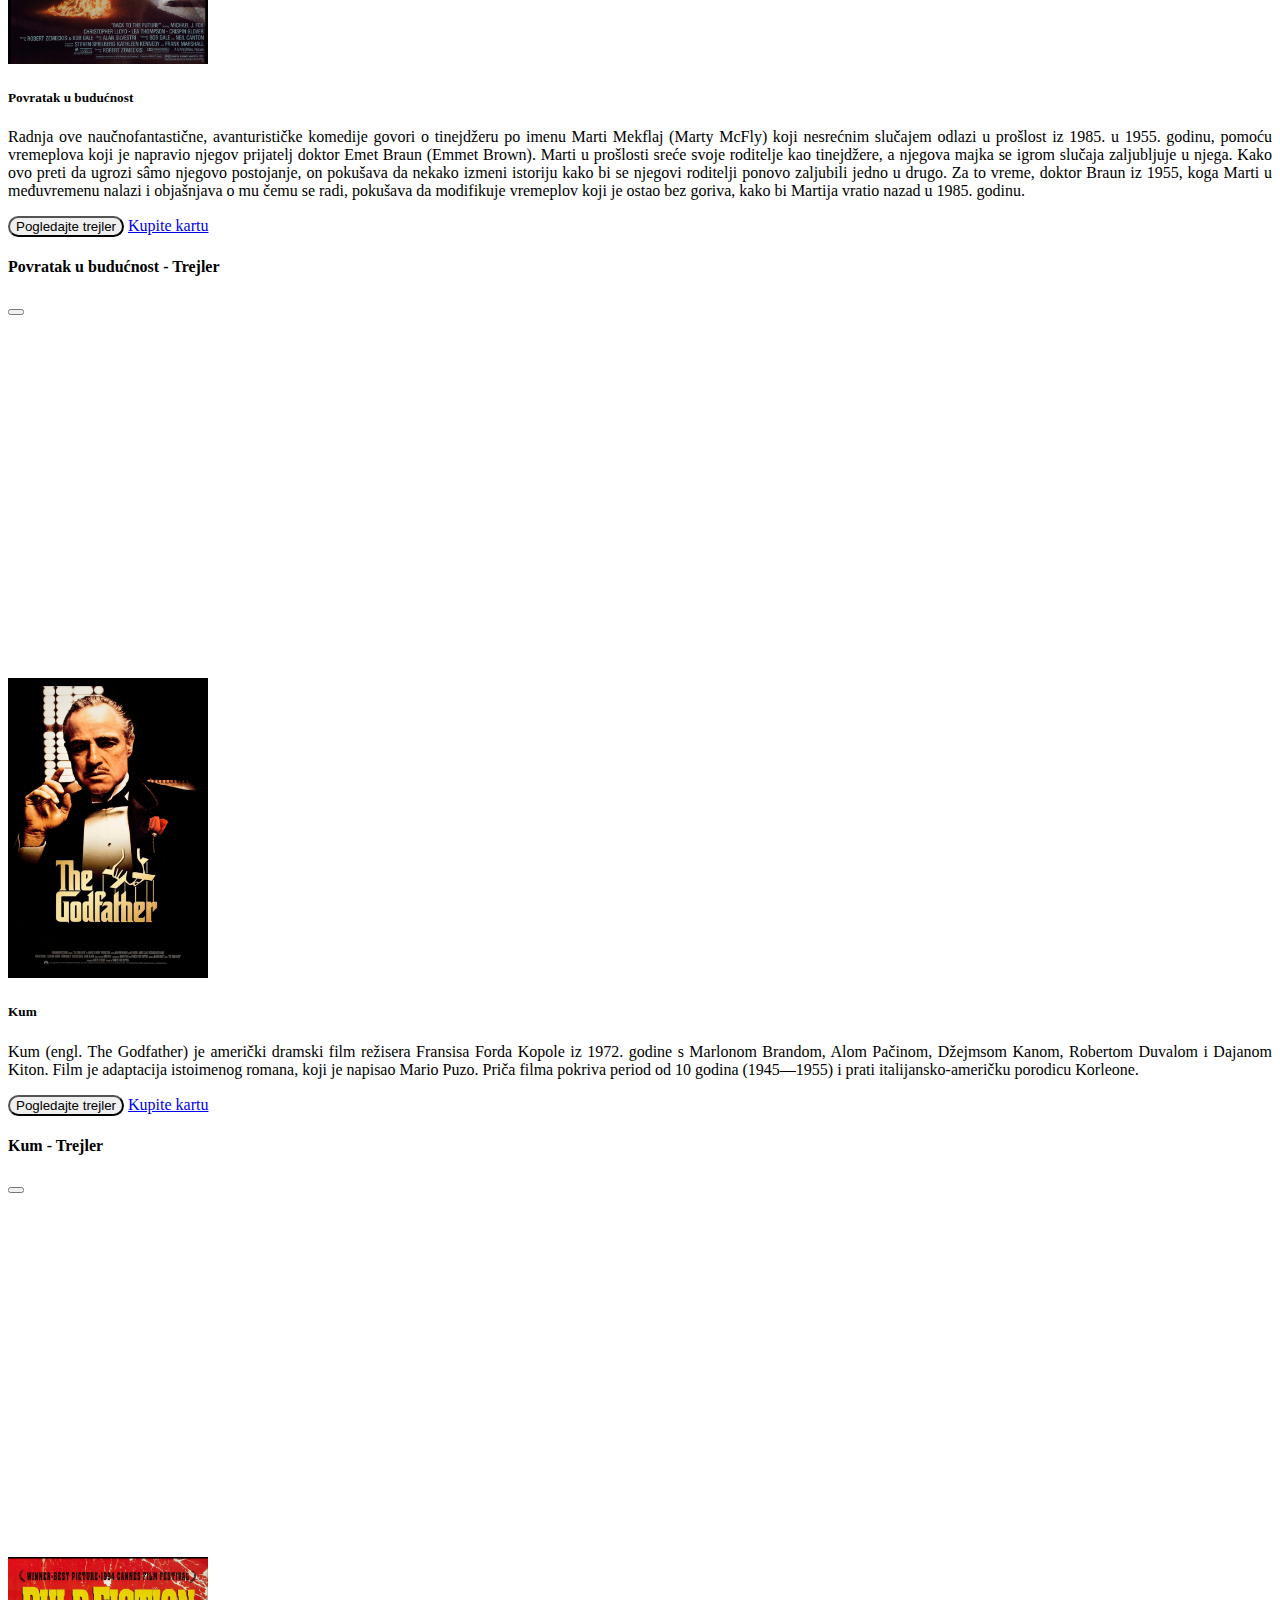
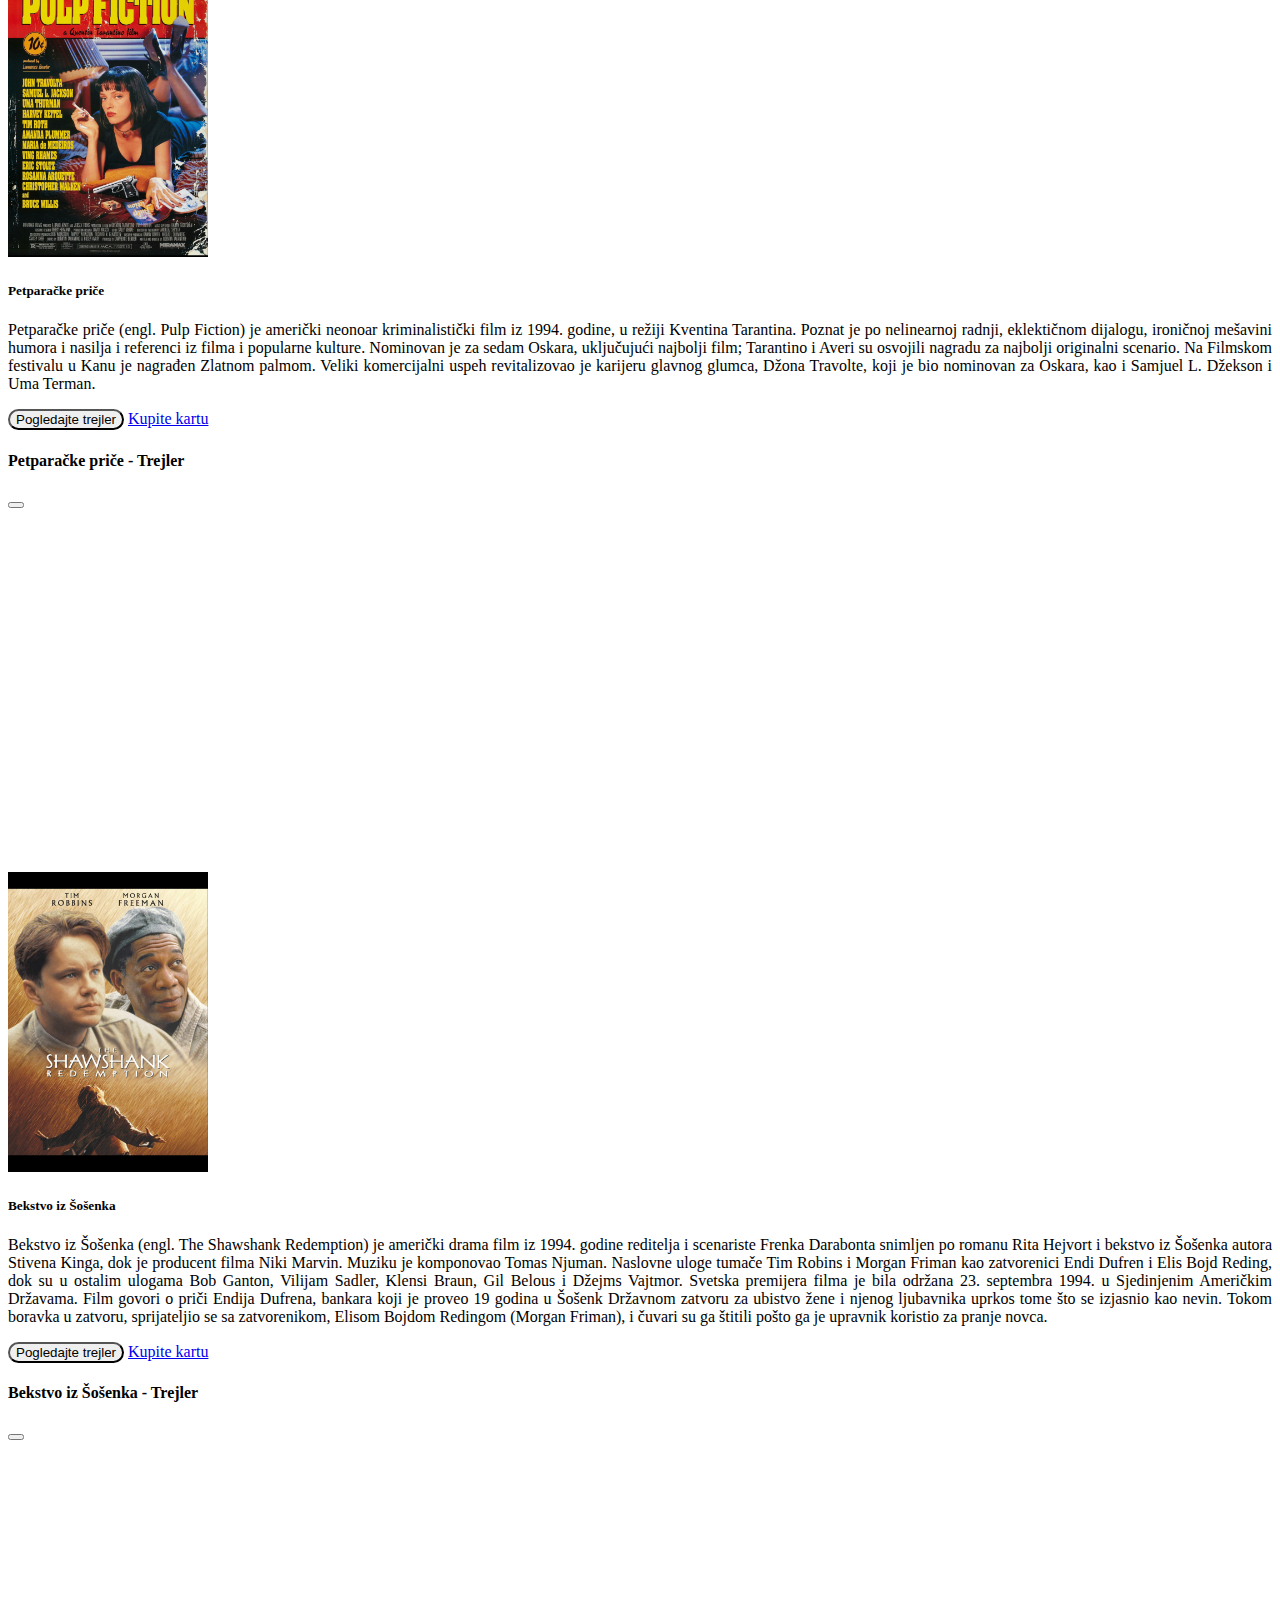
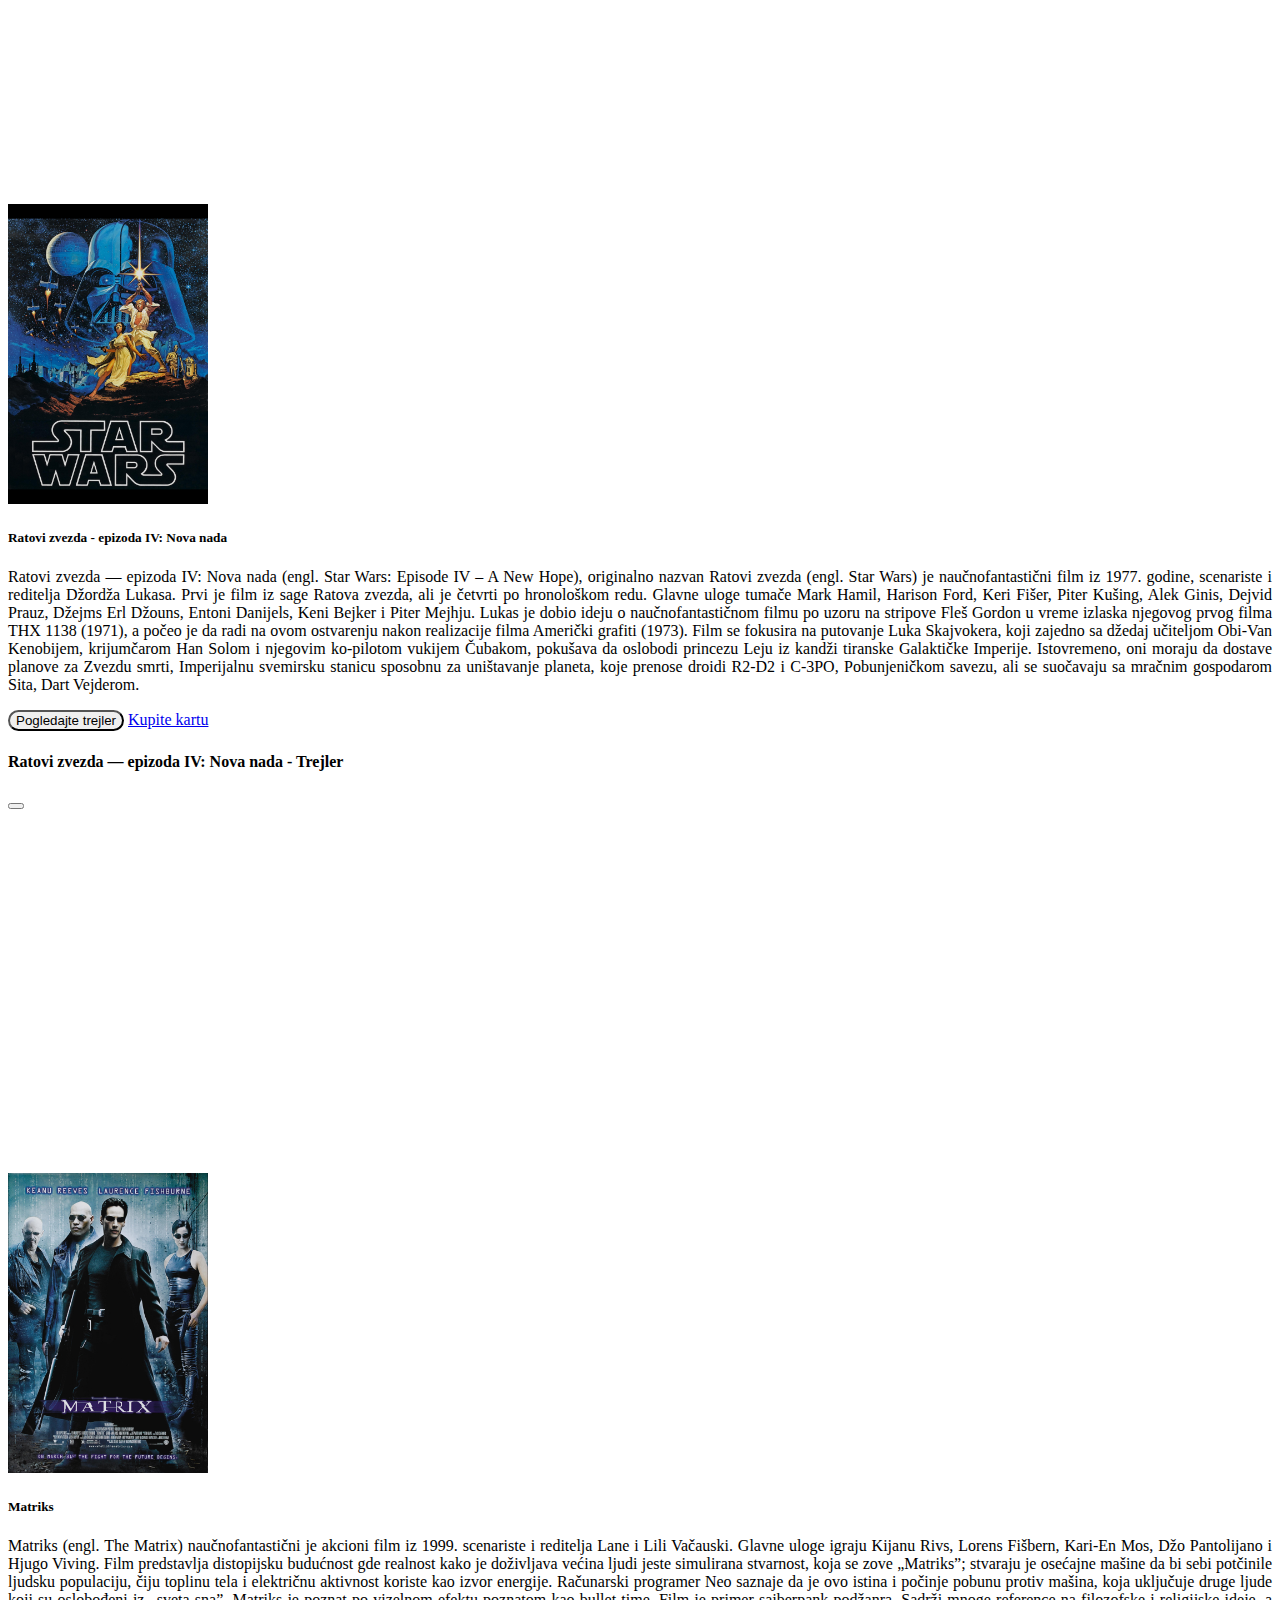
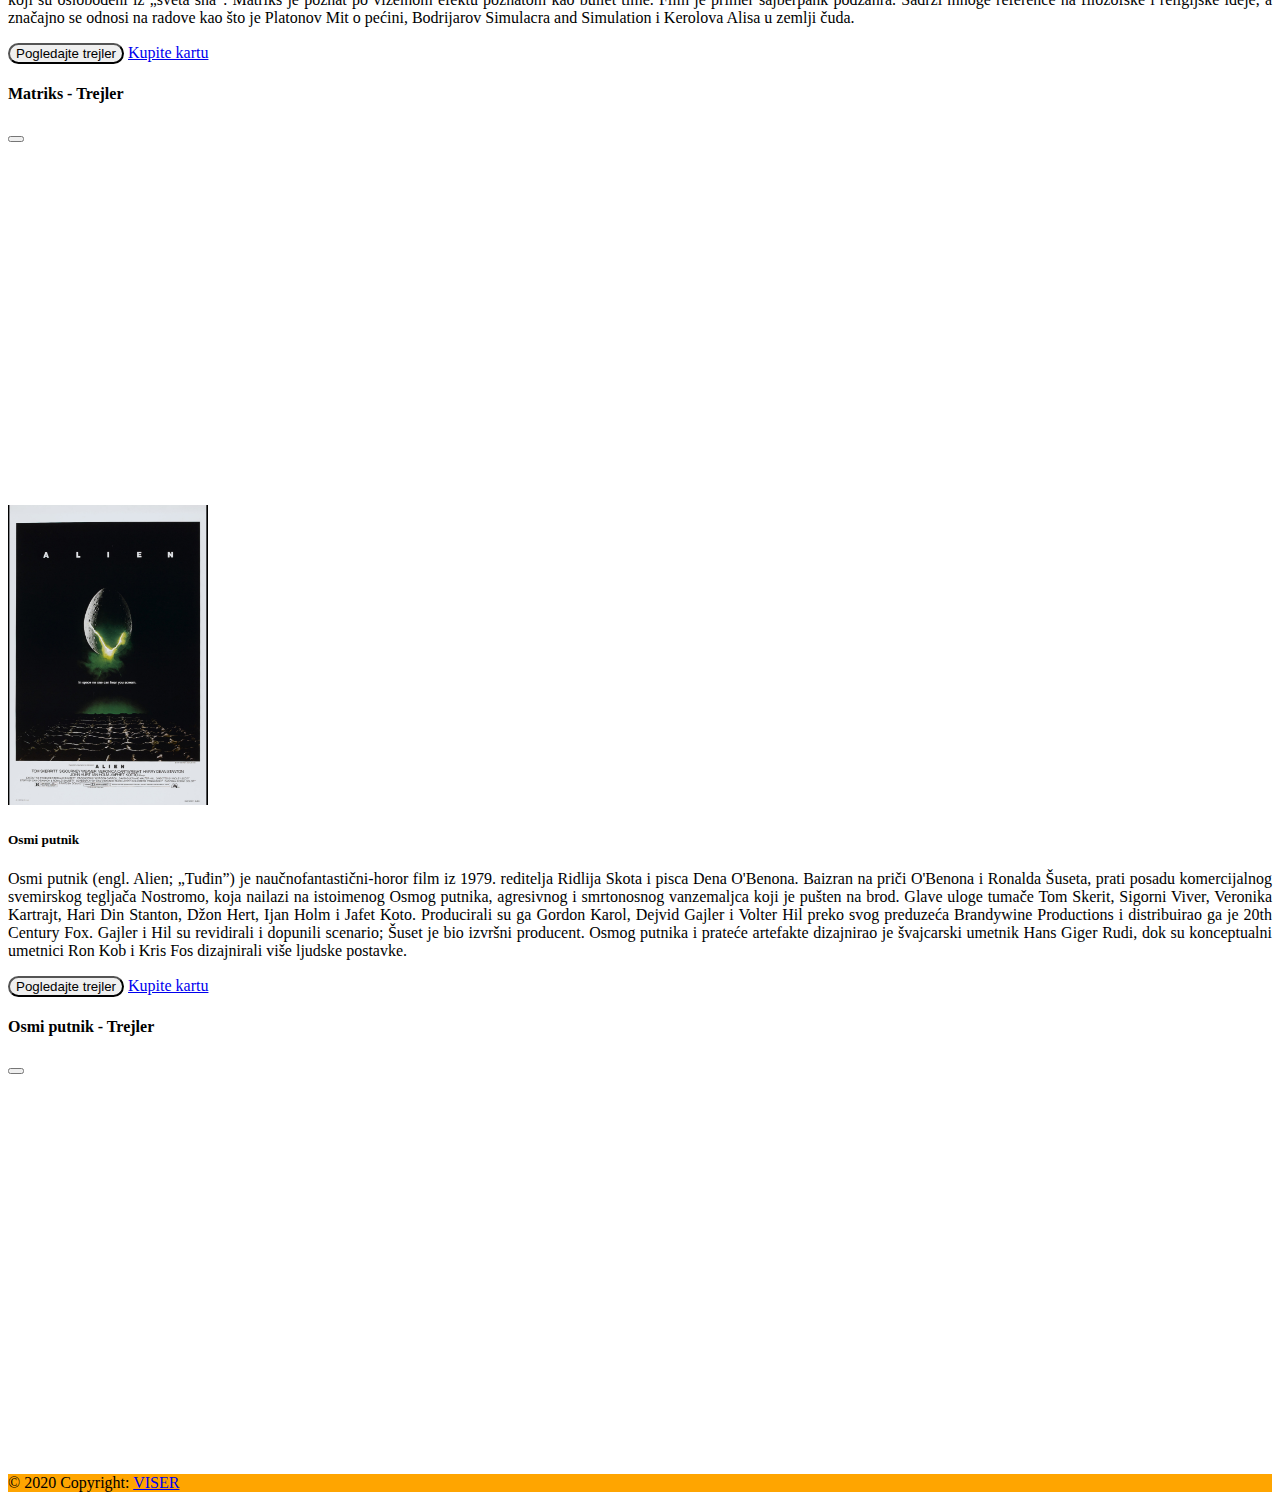
<file: filmovi.html>
<!DOCTYPE html>
<html lang="en">

<head>
  <!-- Required meta tags -->
  <meta charset="utf-8" />
  <meta name="viewport" content="width=device-width, initial-scale=1" />
  <meta name="author" content="Aleksa Petrovic, aleksanrt3319@gs.viser.edu.rs" />
  <!-- Bootstrap CSS -->
  <link href="https://cdn.jsdelivr.net/npm/bootstrap@5.0.0-beta3/dist/css/bootstrap.min.css" rel="stylesheet"
    integrity="sha384-eOJMYsd53ii+scO/bJGFsiCZc+5NDVN2yr8+0RDqr0Ql0h+rP48ckxlpbzKgwra6" crossorigin="anonymous" />
  <link rel="stylesheet" href="css/styles.css" />
  <title>Bioskop</title>
</head>

<body>
  <nav class="navbar navbar-expand-lg navbar-dark bg-dark">
    <div class="container-fluid">
      <a class="navbar-brand" href="index.html">
        <img src="img/logo.png" id="logo" alt="" width="30" height="30" class="d-inline-block align-text-top" />
        VIŠER Bioskop
      </a>
      <button class="navbar-toggler" type="button" data-bs-toggle="collapse" data-bs-target="#Navbar">
        <span class="navbar-toggler-icon"></span>
      </button>
      <div class="collapse navbar-collapse" id="Navbar">
        <ul class="navbar-nav">
          <li class="nav-item">
            <a class="nav-link" href="index.html">Pocetna</a>
          </li>
          <li class="nav-item">
            <a class="nav-link active" aria-current="page" href="filmovi.html">Filmovi</a>
          </li>
          <li class="nav-item">
            <a class="nav-link " href="clanstvo.html">Članstvo</a>
          </li>
          <li class="nav-item">
            <a class="nav-link" href="galerija.html">Galerija</a>
          </li>
          <li class="nav-item">
            <a class="nav-link" href="kontakt.html">Kontakt</a>
          </li>
        </ul>
      </div>
    </div>
  </nav>

  <div class="container">
    <h1 class="display-4">Filmovi</h1>
    <hr />

    <div class="card mb-3 levo">
      <div class="row g-0">
        <div class="col-md-2 p-3" style="max-width:100%;margin: auto;">
          <img src="img/darkknight_poster.jpg" alt="..." class="img-fluid" style="max-height: 300px;">
        </div>

        <div class="col-md-10">
          <div class="card-body">
            <h5 class="card-title">Mračni Vitez <span class="badge bg-primary">Popularno</span></h5>
            <p class="card-text" style="text-align: justify;">
              Mračni vitez (engl. The Dark Knight) je film iz 2008. godine o superheroju. Režirao,
              producirao i delom ga je napisao Kristofer Nolan. Zasnovan je na Betmenu, liku Di-Si Komiksa i nastavak je
              filma iz 2005, Betmen počinje. Drugi je deo Nolanove triologije o Betmenu. Kristijan Bejl se ponovo
              pojavljuje kao Brus Vejn odnosno Betmen zajedno sa Majklom Kejnom (Alfred Penivort), Garijem Oldmanom
              (Džejms Gordon) i Morganom Frimanom (Lucijus Foks). U filmskoj seriji premijerno se pojavljuje lik Harvija
              Denta (Aron Ekhart), novoizabranog okružnog tužioca Gotama koji se pridružuje Betmenu i policiji sa ciljem
              da se obračuna sa nadolazećom opasnošću izazvanom likom koji sebe naziva Džokerom (Hit Ledžer).
            </p>

            <div class="container">
              <button type="button" class="btn btn-primary me-3" data-bs-toggle="modal" data-bs-target="#modalniProzor1">
                Pogledajte trejler</button>
              <a href="kontakt.html" class="btn btn-success">Kupite kartu</a>
              <div class="modal fade" id="modalniProzor1" role="dialog">
                <div class="modal-dialog">
                  <div class="modal-content" style="width: 600px; height: 420px">
                    <div class="modal-header">
                      <h4 class=" modal-title">Mračni Vitez - Trejler</h4>
                      <button type="button" class="btn-close" data-bs-dismiss="modal"></button>
                    </div>
                    <div class="modal-body">
                      <iframe width="560" height="315" src="https://www.youtube.com/embed/EXeTwQWrcwY"
                        title="YouTube video player" frameborder="0"
                        allow="accelerometer; autoplay; clipboard-write; encrypted-media; gyroscope; picture-in-picture"
                        allowfullscreen></iframe>
                    </div>
                  </div>
                </div>
              </div>
            </div>

          </div>
        </div>
      </div>
    </div>

    <div class="card mb-3 desno">
      <div class="row g-0">
        <div class="col-md-2 p-3" style="max-width:100%;margin: auto;">
          <img src="img/rings_poster.jpg" alt="..." class="img-fluid" style="max-height: 300px;">
        </div>

        <div class="col-md-10">
          <div class="card-body">
            <h5 class="card-title">Gospodar prstenova: Družina prstena </h5>
            <p class="card-text" style="text-align: justify;">
              Mračni gospodar Sauron traži Jedinstveni Prsten kojim će pokoriti Srednju zemlju. Prsten se našao u rukama
              mladog hobita Froda Baginsa, koji ga mora uništiti kako bi porazio Saurona i njegove snage. Sudbina
              Srednje zemlje zavisi od Froda i osam njegovih prijatelja iz Družine Prstena. Tako počinje putovanje u
              Ukletu planinu u zemlji Mordor, a to je jedino mesto na kojem se Prsten može uništiti.

            <div class="container">
              <button type="button" class="btn btn-primary me-3" data-bs-toggle="modal" data-bs-target="#modalniProzor2">
                Pogledajte trejler</button>
              <a href="kontakt.html" class="btn btn-success">Kupite kartu</a>
              <div class="modal fade" id="modalniProzor2" role="dialog">
                <div class="modal-dialog">
                  <div class="modal-content" style="width: 600px; height: 420px">
                    <div class="modal-header">
                      <h4 class=" modal-title">Gospodar prstenova: Družina prstena - Trejler</h4>
                      <button type="button" class="btn-close" data-bs-dismiss="modal"></button>
                    </div>
                    <div class="modal-body">
                      <iframe width="560" height="315" src="https://www.youtube.com/embed/cKEGZ-CvWHk"
                        title="YouTube video player" frameborder="0"
                        allow="accelerometer; autoplay; clipboard-write; encrypted-media; gyroscope; picture-in-picture"
                        allowfullscreen></iframe>
                    </div>
                  </div>
                </div>
              </div>
            </div>

          </div>
        </div>
      </div>
    </div>

    <div class="card mb-3 levo">
      <div class="row g-0">
        <div class="col-md-2 p-3" style="max-width:100%;margin: auto;">
          <img src="img/inception_poster.jpg" alt="..." class="img-fluid" style="max-height: 300px;">
        </div>

        <div class="col-md-10">
          <div class="card-body">
            <h5 class="card-title">Početak</h5>
            <p class="card-text" style="text-align: justify;">
              Početak (engl. Inception) američki je akcioni film iz 2010. godine. Scenarista, producent i režiser filma
              je Kristofer Nolan, a glavne uloge tumače Leonardo Dikaprio, Ken Vatanabe, Džozef Gordon-Levit, Tom Hardi,
              Marion Kotijar, Eliot Pejdž, Kilijan Marfi i Tom Berendžer. Film govori o pljačkašu zvanom Dom Kob (Dom
              Cobb) koji ulazi u snove drugih ljudi kako bi prikupio informacije koje su inače nedostupne. Njegove
              sposobnosti koštale su ga njegove porodice i državljanstva, ali prilika za iskupljenje i povratak starom
              životu javlja se kada Kob i njegov tim specijalista biva upošljen da usadi određenu ideju u podsvest
              njihove mete. Naziv filma odnosi se na zadatak usađivanja ideje umesto krađe iste — koncept s kojim je
              Kob manje upoznat.
            </p>

            <div class="container">
              <button type="button" class="btn btn-primary me-3" data-bs-toggle="modal" data-bs-target="#modalniProzor3">
                Pogledajte trejler</button>
              <a href="kontakt.html" class="btn btn-success">Kupite kartu</a>
              <div class="modal fade" id="modalniProzor3" role="dialog">
                <div class="modal-dialog">
                  <div class="modal-content" style="width: 600px; height: 420px">
                    <div class="modal-header">
                      <h4 class=" modal-title">Početak - Trejler</h4>
                      <button type="button" class="btn-close" data-bs-dismiss="modal"></button>
                    </div>
                    <div class="modal-body">
                      <iframe width="560" height="315" src="https://www.youtube.com/embed/YoHD9XEInc0"
                        title="YouTube video player" frameborder="0"
                        allow="accelerometer; autoplay; clipboard-write; encrypted-media; gyroscope; picture-in-picture"
                        allowfullscreen></iframe>
                    </div>
                  </div>
                </div>
              </div>
            </div>

          </div>
        </div>
      </div>
    </div>

    <div class="card mb-3 desno">
      <div class="row g-0">
        <div class="col-md-2 p-3" style="max-width:100%;margin: auto;">
          <img src="img/future_poster.jpg" alt="..." class="img-fluid" style="max-height: 300px;">
        </div>

        <div class="col-md-10">
          <div class="card-body">
            <h5 class="card-title">Povratak u budućnost</h5>
            <p class="card-text" style="text-align: justify;">
              Radnja ove naučnofantastične, avanturističke komedije govori o tinejdžeru po imenu Marti Mekflaj (Marty
              McFly) koji nesrećnim slučajem odlazi u prošlost iz 1985. u 1955. godinu, pomoću vremeplova koji je
              napravio njegov prijatelj doktor Emet Braun (Emmet Brown). Marti u prošlosti sreće svoje roditelje kao
              tinejdžere, a njegova majka se igrom slučaja zaljubljuje u njega. Kako ovo preti da ugrozi sâmo njegovo
              postojanje, on pokušava da nekako izmeni istoriju kako bi se njegovi roditelji ponovo zaljubili jedno u
              drugo. Za to vreme, doktor Braun iz 1955, koga Marti u međuvremenu nalazi i objašnjava o mu čemu se radi,
              pokušava da modifikuje vremeplov koji je ostao bez goriva, kako bi Martija vratio nazad u 1985. godinu.
            </p>

            <div class="container">
              <button type="button" class="btn btn-primary me-3" data-bs-toggle="modal" data-bs-target="#modalniProzor4">
                Pogledajte trejler</button>
              <a href="kontakt.html" class="btn btn-success">Kupite kartu</a>
              <div class="modal fade" id="modalniProzor4" role="dialog">
                <div class="modal-dialog">
                  <div class="modal-content" style="width: 600px; height: 420px">
                    <div class="modal-header">
                      <h4 class=" modal-title">Povratak u budućnost - Trejler</h4>
                      <button type="button" class="btn-close" data-bs-dismiss="modal"></button>
                    </div>
                    <div class="modal-body">
                      <iframe width="560" height="315" src="https://www.youtube.com/embed/qvsgGtivCgs"
                        title="YouTube video player" frameborder="0"
                        allow="accelerometer; autoplay; clipboard-write; encrypted-media; gyroscope; picture-in-picture"
                        allowfullscreen></iframe>
                    </div>
                  </div>
                </div>
              </div>
            </div>

          </div>
        </div>
      </div>
    </div>

    <div class="card mb-3 levo">
      <div class="row g-0">
        <div class="col-md-2 p-3" style="max-width:100%;margin: auto;">
          <img src="img/godfather_poster.jpg" alt="..." class="img-fluid" style="max-height: 300px;">
        </div>

        <div class="col-md-10">
          <div class="card-body">
            <h5 class="card-title">Kum </h5>
            <p class="card-text" style="text-align: justify;">
              Kum (engl. The Godfather) je američki dramski film režisera Fransisa Forda Kopole iz 1972. godine s
              Marlonom Brandom, Alom Pačinom, Džejmsom Kanom, Robertom Duvalom i Dajanom Kiton. Film je adaptacija
              istoimenog romana, koji je napisao Mario Puzo. Priča filma pokriva period od 10 godina (1945—1955) i prati
              italijansko-američku porodicu Korleone.
            </p>

            <div class="container">
              <button type="button" class="btn btn-primary me-3" data-bs-toggle="modal" data-bs-target="#modalniProzor5">
                Pogledajte trejler</button>
              <a href="kontakt.html" class="btn btn-success">Kupite kartu</a>
              <div class="modal fade" id="modalniProzor5" role="dialog">
                <div class="modal-dialog">
                  <div class="modal-content" style="width: 600px; height: 420px">
                    <div class="modal-header">
                      <h4 class=" modal-title">Kum - Trejler</h4>
                      <button type="button" class="btn-close" data-bs-dismiss="modal"></button>
                    </div>
                    <div class="modal-body">
                      <iframe width="560" height="315" src="https://www.youtube.com/embed/1x0GpEZnwa8"
                        title="YouTube video player" frameborder="0"
                        allow="accelerometer; autoplay; clipboard-write; encrypted-media; gyroscope; picture-in-picture"
                        allowfullscreen></iframe>
                    </div>
                  </div>
                </div>
              </div>
            </div>

          </div>
        </div>
      </div>
    </div>

    <div class="card mb-3 desno">
      <div class="row g-0">
        <div class="col-md-2 p-3" style="max-width:100%;margin: auto;">
          <img src="img/pulp_poster.jpg" alt="..." class="img-fluid" style="max-height: 300px;">
        </div>

        <div class="col-md-10">
          <div class="card-body">
            <h5 class="card-title">Petparačke priče</h5>
            <p class="card-text" style="text-align: justify;">
              Petparačke priče (engl. Pulp Fiction) je američki neonoar kriminalistički film iz 1994. godine, u režiji
              Kventina Tarantina. Poznat je po nelinearnoj radnji, eklektičnom dijalogu, ironičnoj mešavini humora i
              nasilja i referenci iz filma i popularne kulture. Nominovan je za sedam Oskara, uključujući najbolji film;
              Tarantino i Averi su osvojili nagradu za najbolji originalni scenario. Na Filmskom festivalu u Kanu je
              nagrađen Zlatnom palmom. Veliki komercijalni uspeh revitalizovao je karijeru glavnog glumca, Džona
              Travolte, koji je bio nominovan za Oskara, kao i Samjuel L. Džekson i Uma Terman.
            </p>

            <div class="container">
              <button type="button" class="btn btn-primary me-3" data-bs-toggle="modal" data-bs-target="#modalniProzor6">
                Pogledajte trejler</button>
              <a href="kontakt.html" class="btn btn-success">Kupite kartu</a>
              <div class="modal fade" id="modalniProzor6" role="dialog">
                <div class="modal-dialog">
                  <div class="modal-content" style="width: 600px; height: 420px">
                    <div class="modal-header">
                      <h4 class=" modal-title">Petparačke priče - Trejler</h4>
                      <button type="button" class="btn-close" data-bs-dismiss="modal"></button>
                    </div>
                    <div class="modal-body">
                      <iframe width="560" height="315" src="https://www.youtube.com/embed/s7EdQ4FqbhY"
                        title="YouTube video player" frameborder="0"
                        allow="accelerometer; autoplay; clipboard-write; encrypted-media; gyroscope; picture-in-picture"
                        allowfullscreen></iframe>
                    </div>
                  </div>
                </div>
              </div>
            </div>

          </div>
        </div>
      </div>
    </div>

    <div class="card mb-3 levo">
      <div class="row g-0">
        <div class="col-md-2 p-3" style="max-width:100%;margin: auto;">
          <img src="img/shawshank_poster.jpg" alt="..." class="img-fluid" style="max-height: 300px;">
        </div>

        <div class="col-md-10">
          <div class="card-body">
            <h5 class="card-title">Bekstvo iz Šošenka</h5>
            <p class="card-text" style="text-align: justify;">
              Bekstvo iz Šošenka (engl. The Shawshank Redemption) je američki drama film iz 1994. godine reditelja i
              scenariste Frenka Darabonta snimljen po romanu Rita Hejvort i bekstvo iz Šošenka autora Stivena Kinga, dok
              je producent filma Niki Marvin. Muziku je komponovao Tomas Njuman.

              Naslovne uloge tumače Tim Robins i Morgan Friman kao zatvorenici Endi Dufren i Elis Bojd Reding, dok su u
              ostalim ulogama Bob Ganton, Vilijam Sadler, Klensi Braun, Gil Belous i Džejms Vajtmor. Svetska premijera
              filma je bila održana 23. septembra 1994. u Sjedinjenim Američkim Državama.

              Film govori o priči Endija Dufrena, bankara koji je proveo 19 godina u Šošenk Državnom zatvoru za ubistvo
              žene i njenog ljubavnika uprkos tome što se izjasnio kao nevin. Tokom boravka u zatvoru, sprijateljio se
              sa zatvorenikom, Elisom Bojdom Redingom (Morgan Friman), i čuvari su ga štitili pošto ga je upravnik
              koristio za pranje novca.
            </p>

            <div class="container">
              <button type="button" class="btn btn-primary me-3" data-bs-toggle="modal" data-bs-target="#modalniProzor7">
                Pogledajte trejler</button>
              <a href="kontakt.html" class="btn btn-success">Kupite kartu</a>
              <div class="modal fade" id="modalniProzor7" role="dialog">
                <div class="modal-dialog">
                  <div class="modal-content" style="width: 600px; height: 420px">
                    <div class="modal-header">
                      <h4 class=" modal-title">Bekstvo iz Šošenka - Trejler</h4>
                      <button type="button" class="btn-close" data-bs-dismiss="modal"></button>
                    </div>
                    <div class="modal-body">
                      <iframe width="560" height="315" src="https://www.youtube.com/embed/NmzuHjWmXOc"
                        title="YouTube video player" frameborder="0"
                        allow="accelerometer; autoplay; clipboard-write; encrypted-media; gyroscope; picture-in-picture"
                        allowfullscreen></iframe>
                    </div>
                  </div>
                </div>
              </div>
            </div>

          </div>
        </div>
      </div>
    </div>

    <div class="card mb-3 desno">
      <div class="row g-0">
        <div class="col-md-2 p-3" style="max-width:100%;margin: auto;">
          <img src="img/starwars_poster.jpg" alt="..." class="img-fluid" style="max-height: 300px;">
        </div>

        <div class="col-md-10">
          <div class="card-body">
            <h5 class="card-title">Ratovi zvezda - epizoda IV: Nova nada</h5>
            <p class="card-text" style="text-align: justify;">
              Ratovi zvezda — epizoda IV: Nova nada (engl. Star Wars: Episode IV – A New Hope), originalno nazvan Ratovi
              zvezda (engl. Star Wars) je naučnofantastični film iz 1977. godine, scenariste i reditelja Džordža Lukasa.
              Prvi je film iz sage Ratova zvezda, ali je četvrti po hronološkom redu. Glavne uloge tumače Mark Hamil,
              Harison Ford, Keri Fišer, Piter Kušing, Alek Ginis, Dejvid Prauz, Džejms Erl Džouns, Entoni Danijels, Keni
              Bejker i Piter Mejhju.

              Lukas je dobio ideju o naučnofantastičnom filmu po uzoru na stripove Fleš Gordon u vreme izlaska njegovog
              prvog filma THX 1138 (1971), a počeo je da radi na ovom ostvarenju nakon realizacije filma Američki
              grafiti (1973). Film se fokusira na putovanje Luka Skajvokera, koji zajedno sa džedaj učiteljom Obi-Van
              Kenobijem, krijumčarom Han Solom i njegovim ko-pilotom vukijem Čubakom, pokušava da oslobodi princezu Leju
              iz kandži tiranske Galaktičke Imperije. Istovremeno, oni moraju da dostave planove za Zvezdu smrti,
              Imperijalnu svemirsku stanicu sposobnu za uništavanje planeta, koje prenose droidi R2-D2 i C-3PO,
              Pobunjeničkom savezu, ali se suočavaju sa mračnim gospodarom Sita, Dart Vejderom.

            <div class="container">
              <button type="button" class="btn btn-primary me-3" data-bs-toggle="modal" data-bs-target="#modalniProzor8">
                Pogledajte trejler</button>
              <a href="kontakt.html" class="btn btn-success">Kupite kartu</a>
              <div class="modal fade" id="modalniProzor8" role="dialog">
                <div class="modal-dialog">
                  <div class="modal-content" style="width: 600px; height: 420px">
                    <div class="modal-header">
                      <h4 class=" modal-title">Ratovi zvezda — epizoda IV: Nova nada - Trejler</h4>
                      <button type="button" class="btn-close" data-bs-dismiss="modal"></button>
                    </div>
                    <div class="modal-body">
                      <iframe width="560" height="315" src="https://www.youtube.com/embed/gBKx63Y6rG4"
                        title="YouTube video player" frameborder="0"
                        allow="accelerometer; autoplay; clipboard-write; encrypted-media; gyroscope; picture-in-picture"
                        allowfullscreen></iframe>
                    </div>
                  </div>
                </div>
              </div>
            </div>

          </div>
        </div>
      </div>
    </div>

    <div class="card mb-3 levo">
      <div class="row g-0">
        <div class="col-md-2 p-3" style="max-width:100%;margin: auto;">
          <img src="img/matrix_poster.jpg" alt="..." class="img-fluid" style="max-height: 300px;">
        </div>

        <div class="col-md-10">
          <div class="card-body">
            <h5 class="card-title">Matriks</h5>
            <p class="card-text" style="text-align: justify;">
              Matriks (engl. The Matrix) naučnofantastični je akcioni film iz 1999. scenariste i reditelja Lane i Lili
              Vačauski. Glavne uloge igraju Kijanu Rivs, Lorens Fišbern, Kari-En Mos, Džo Pantolijano i Hjugo Viving.
              Film predstavlja distopijsku budućnost gde realnost kako je doživljava većina ljudi jeste simulirana
              stvarnost, koja se zove „Matriks”; stvaraju je osećajne mašine da bi sebi potčinile ljudsku populaciju,
              čiju toplinu tela i električnu aktivnost koriste kao izvor energije. Računarski programer Neo saznaje da
              je ovo istina i počinje pobunu protiv mašina, koja uključuje druge ljude koji su oslobođeni iz „sveta
              sna”.

              Matriks je poznat po vizelnom efektu poznatom kao bullet time. Film je primer sajberpank podžanra. Sadrži
              mnoge reference na filozofske i religijske ideje, a značajno se odnosi na radove kao što je Platonov Mit o
              pećini, Bodrijarov Simulacra and Simulation i Kerolova Alisa u zemlji čuda.
            </p>

            <div class="container">
              <button type="button" class="btn btn-primary me-3" data-bs-toggle="modal" data-bs-target="#modalniProzor9">
                Pogledajte trejler</button>
              <a href="kontakt.html" class="btn btn-success">Kupite kartu</a>
              <div class="modal fade" id="modalniProzor9" role="dialog">
                <div class="modal-dialog">
                  <div class="modal-content" style="width: 600px; height: 420px">
                    <div class="modal-header">
                      <h4 class=" modal-title">Matriks - Trejler</h4>
                      <button type="button" class="btn-close" data-bs-dismiss="modal"></button>
                    </div>
                    <div class="modal-body">
                      <iframe width="560" height="315" src="https://www.youtube.com/embed/vKQi3bBA1y8"
                        title="YouTube video player" frameborder="0"
                        allow="accelerometer; autoplay; clipboard-write; encrypted-media; gyroscope; picture-in-picture"
                        allowfullscreen></iframe>
                    </div>
                  </div>
                </div>
              </div>
            </div>

          </div>
        </div>
      </div>
    </div>

    <div class="card mb-3 desno">
      <div class="row g-0">
        <div class="col-md-2 p-3" style="max-width:100%;margin: auto;">
          <img src="img/alien_poster.jpg" alt="..." class="img-fluid" style="max-height: 300px;">
        </div>

        <div class="col-md-10">
          <div class="card-body">
            <h5 class="card-title">Osmi putnik</h5>
            <p class="card-text" style="text-align: justify;">
              Osmi putnik (engl. Alien; „Tuđin”) je naučnofantastični-horor film iz 1979. reditelja Ridlija Skota i
              pisca Dena O'Benona. Baizran na priči O'Benona i Ronalda Šuseta, prati posadu komercijalnog svemirskog
              tegljača Nostromo, koja nailazi na istoimenog Osmog putnika, agresivnog i smrtonosnog vanzemaljca koji je
              pušten na brod. Glave uloge tumače Tom Skerit, Sigorni Viver, Veronika Kartrajt, Hari Din Stanton, Džon
              Hert, Ijan Holm i Jafet Koto. Producirali su ga Gordon Karol, Dejvid Gajler i Volter Hil preko svog
              preduzeća Brandywine Productions i distribuirao ga je 20th Century Fox. Gajler i Hil su revidirali i
              dopunili scenario; Šuset je bio izvršni producent. Osmog putnika i prateće artefakte dizajnirao je
              švajcarski umetnik Hans Giger Rudi, dok su konceptualni umetnici Ron Kob i Kris Fos dizajnirali više
              ljudske postavke.
            </p>

            <div class="container">
              <button type="button" class="btn btn-primary me-3" data-bs-toggle="modal" data-bs-target="#modalniProzor10">
                Pogledajte trejler</button>
              <a href="kontakt.html" class="btn btn-success">Kupite kartu</a>
              <div class="modal fade" id="modalniProzor10" role="dialog">
                <div class="modal-dialog">
                  <div class="modal-content" style="width: 600px; height: 420px">
                    <div class="modal-header">
                      <h4 class=" modal-title">Osmi putnik - Trejler</h4>
                      <button type="button" class="btn-close" data-bs-dismiss="modal"></button>
                    </div>
                    <div class="modal-body">
                      <iframe width="560" height="315" src="https://www.youtube.com/embed/LjLamj-b0I8"
                        title="YouTube video player" frameborder="0"
                        allow="accelerometer; autoplay; clipboard-write; encrypted-media; gyroscope; picture-in-picture"
                        allowfullscreen></iframe>
                    </div>
                  </div>
                </div>
              </div>
            </div>

          </div>
        </div>
      </div>
    </div>

  </div>
  <br /><br />

  <footer class="footer text-center p-3">
    <span>© 2020 Copyright: </span><a href="https://www.viser.edu.rs/">VISER</a>
  </footer>

  <script src="https://cdn.jsdelivr.net/npm/bootstrap@5.0.0-beta3/dist/js/bootstrap.bundle.min.js"
    integrity="sha384-JEW9xMcG8R+pH31jmWH6WWP0WintQrMb4s7ZOdauHnUtxwoG2vI5DkLtS3qm9Ekf"
    crossorigin="anonymous"></script>
  <script src="https://ajax.googleapis.com/ajax/libs/jquery/3.6.0/jquery.min.js"></script>
  <script>
    var tooltipTriggerList = [].slice.call(document.querySelectorAll('[data-bs-toggle="tooltip"]'))
    var tooltipList = tooltipTriggerList.map(function (tooltipTriggerEl) {
      return new bootstrap.Tooltip(tooltipTriggerEl)
    })</script>
</body>

</html>
</file>
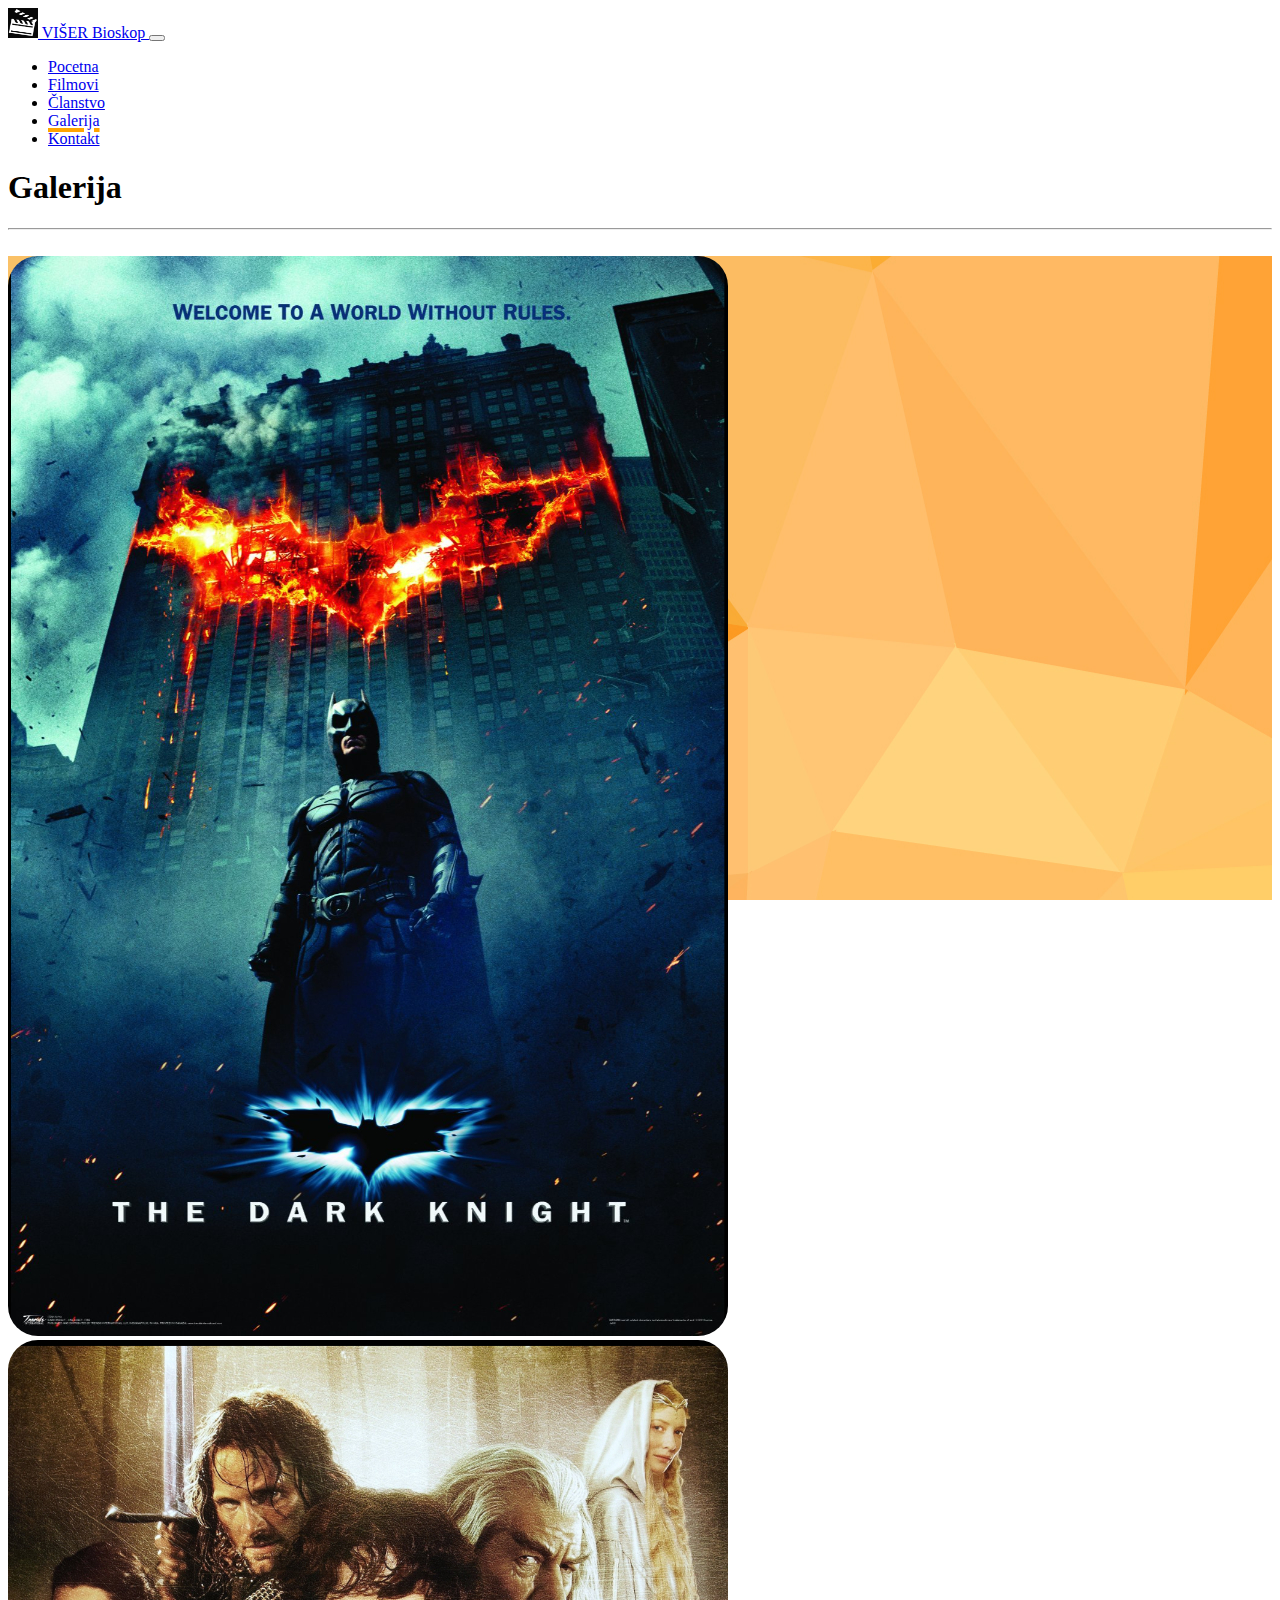
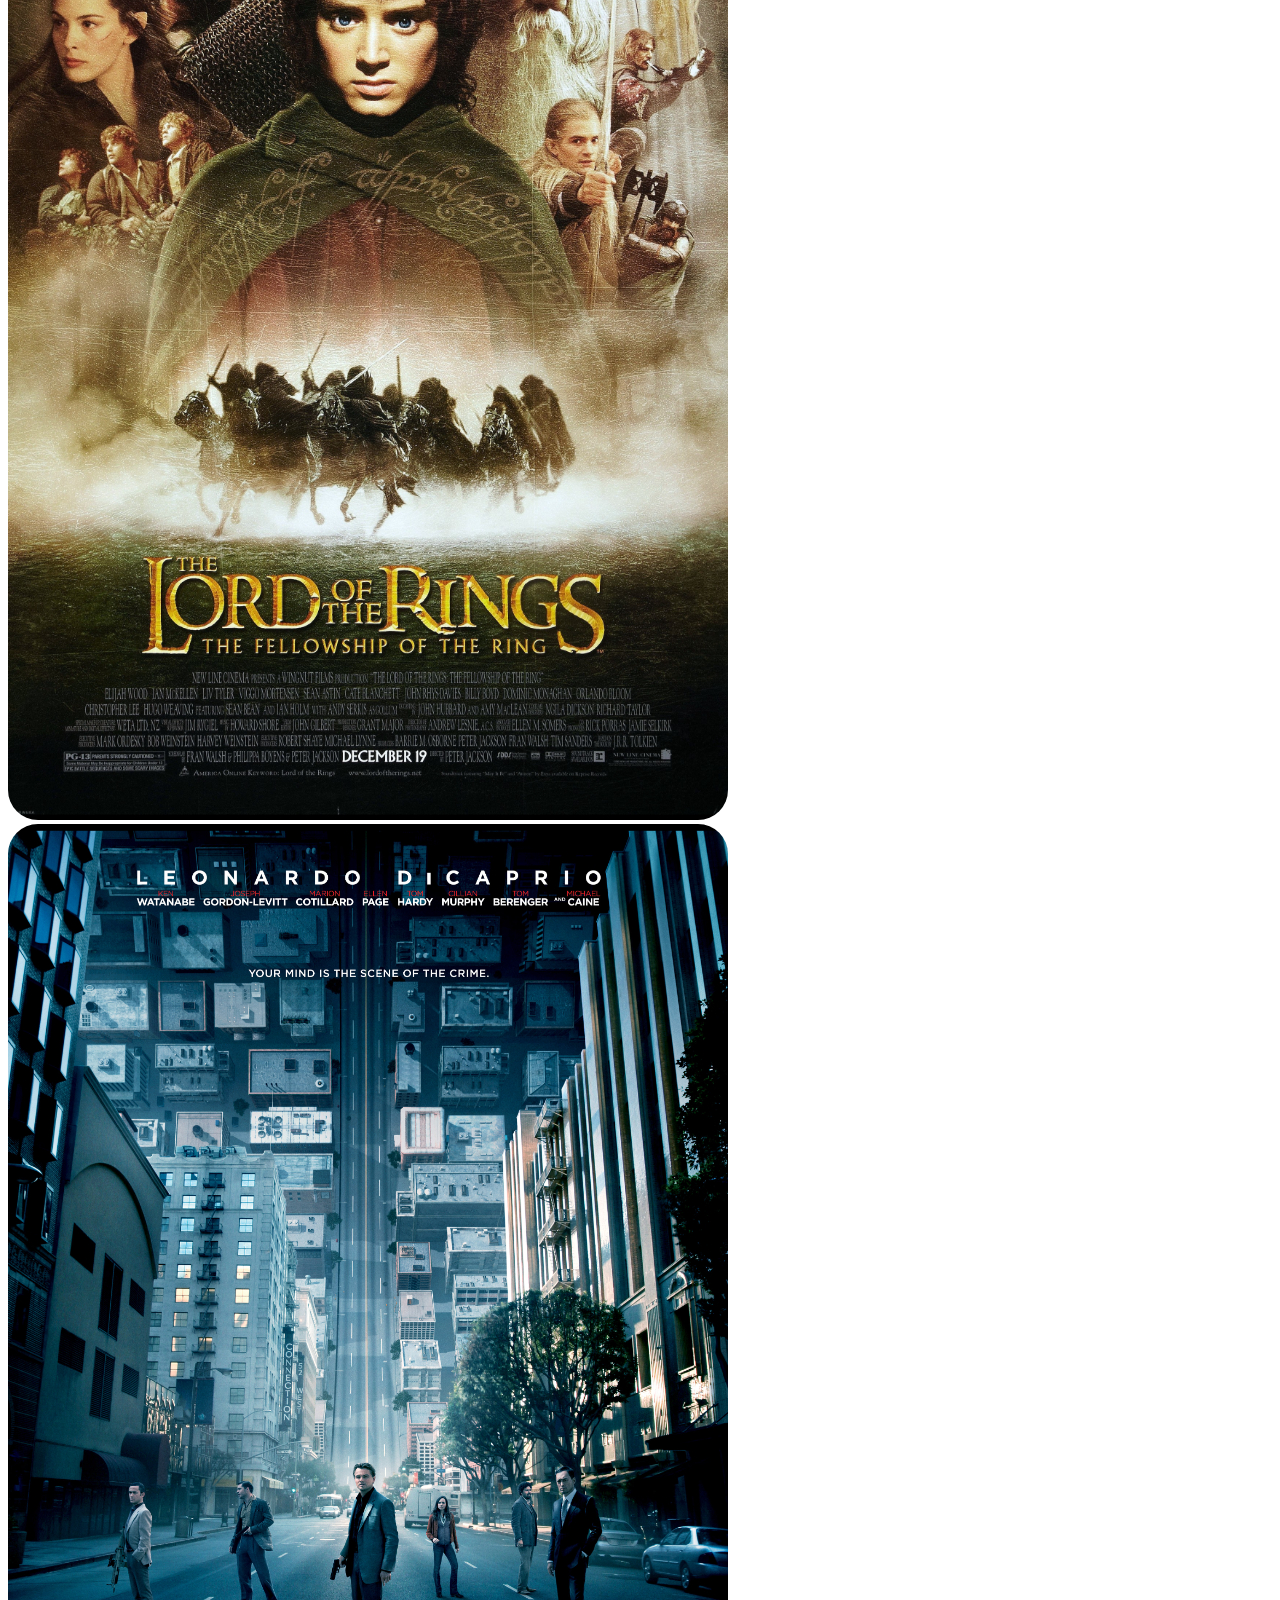
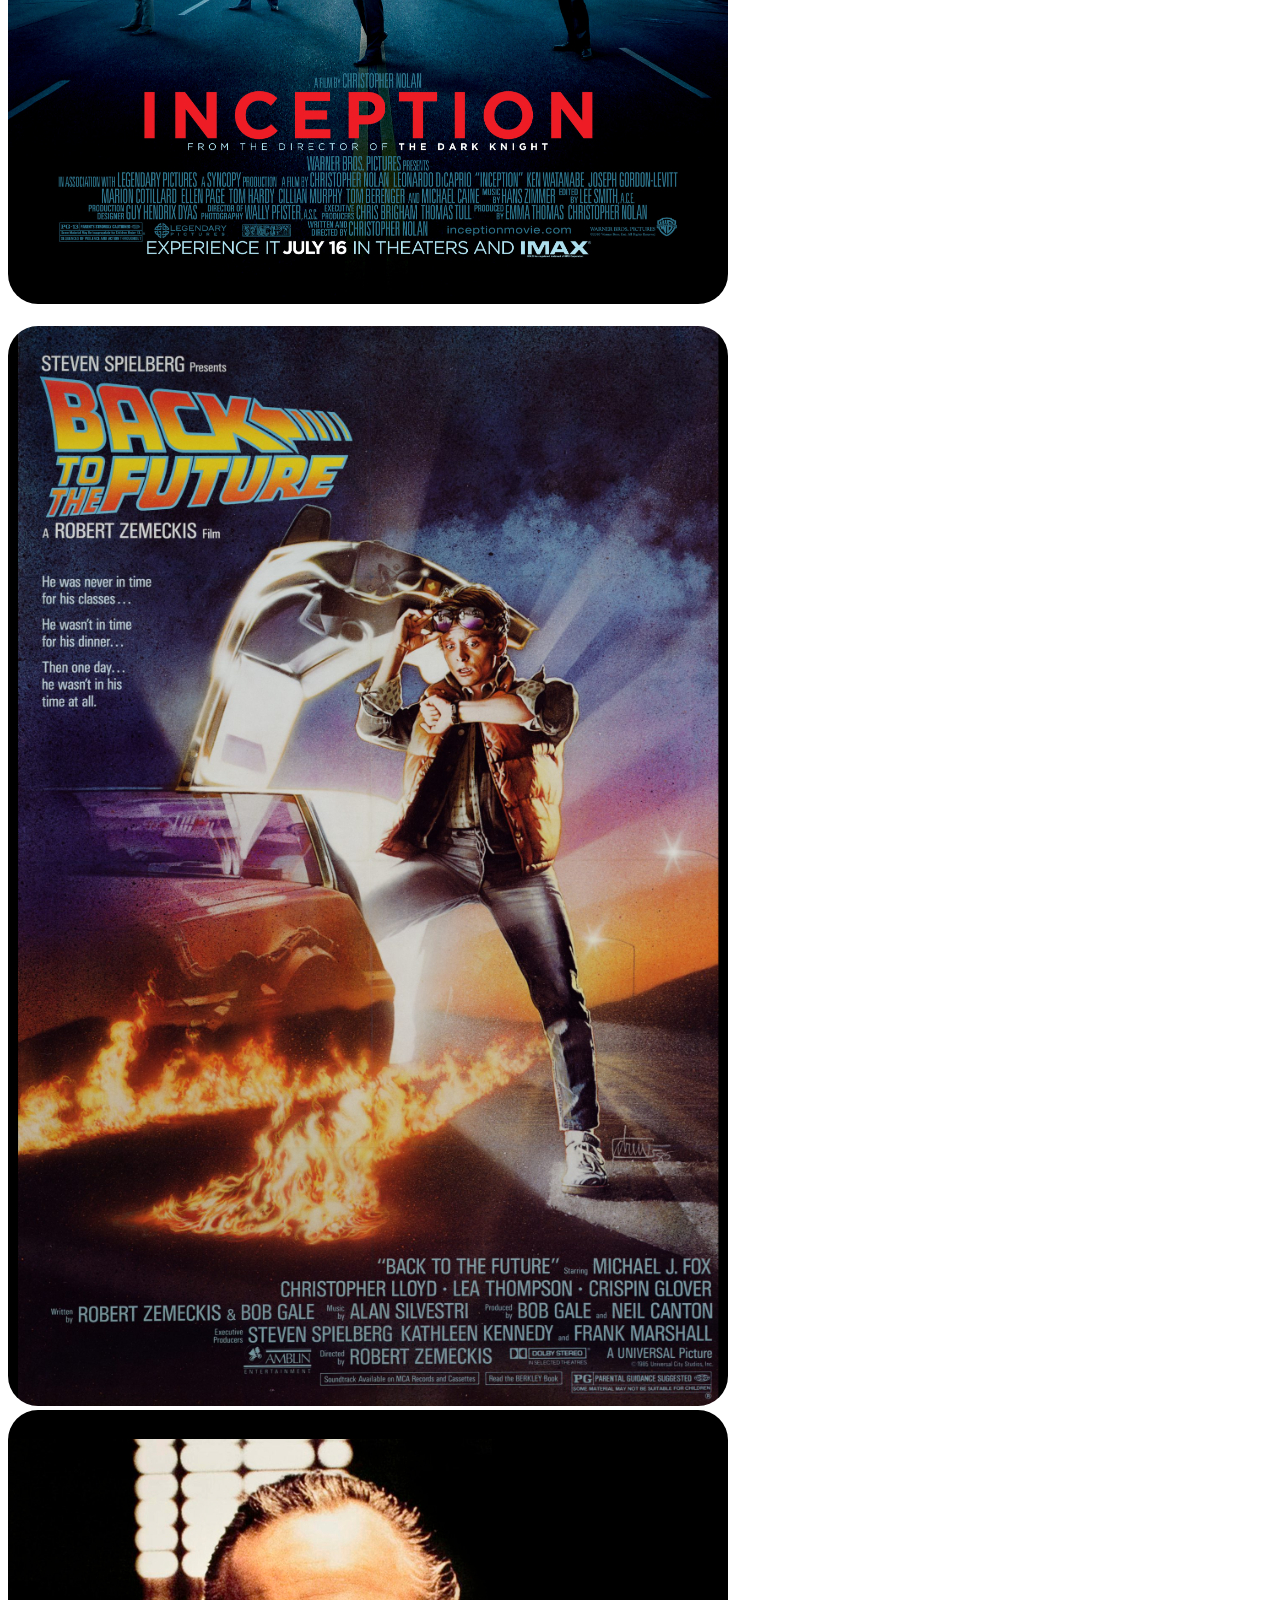
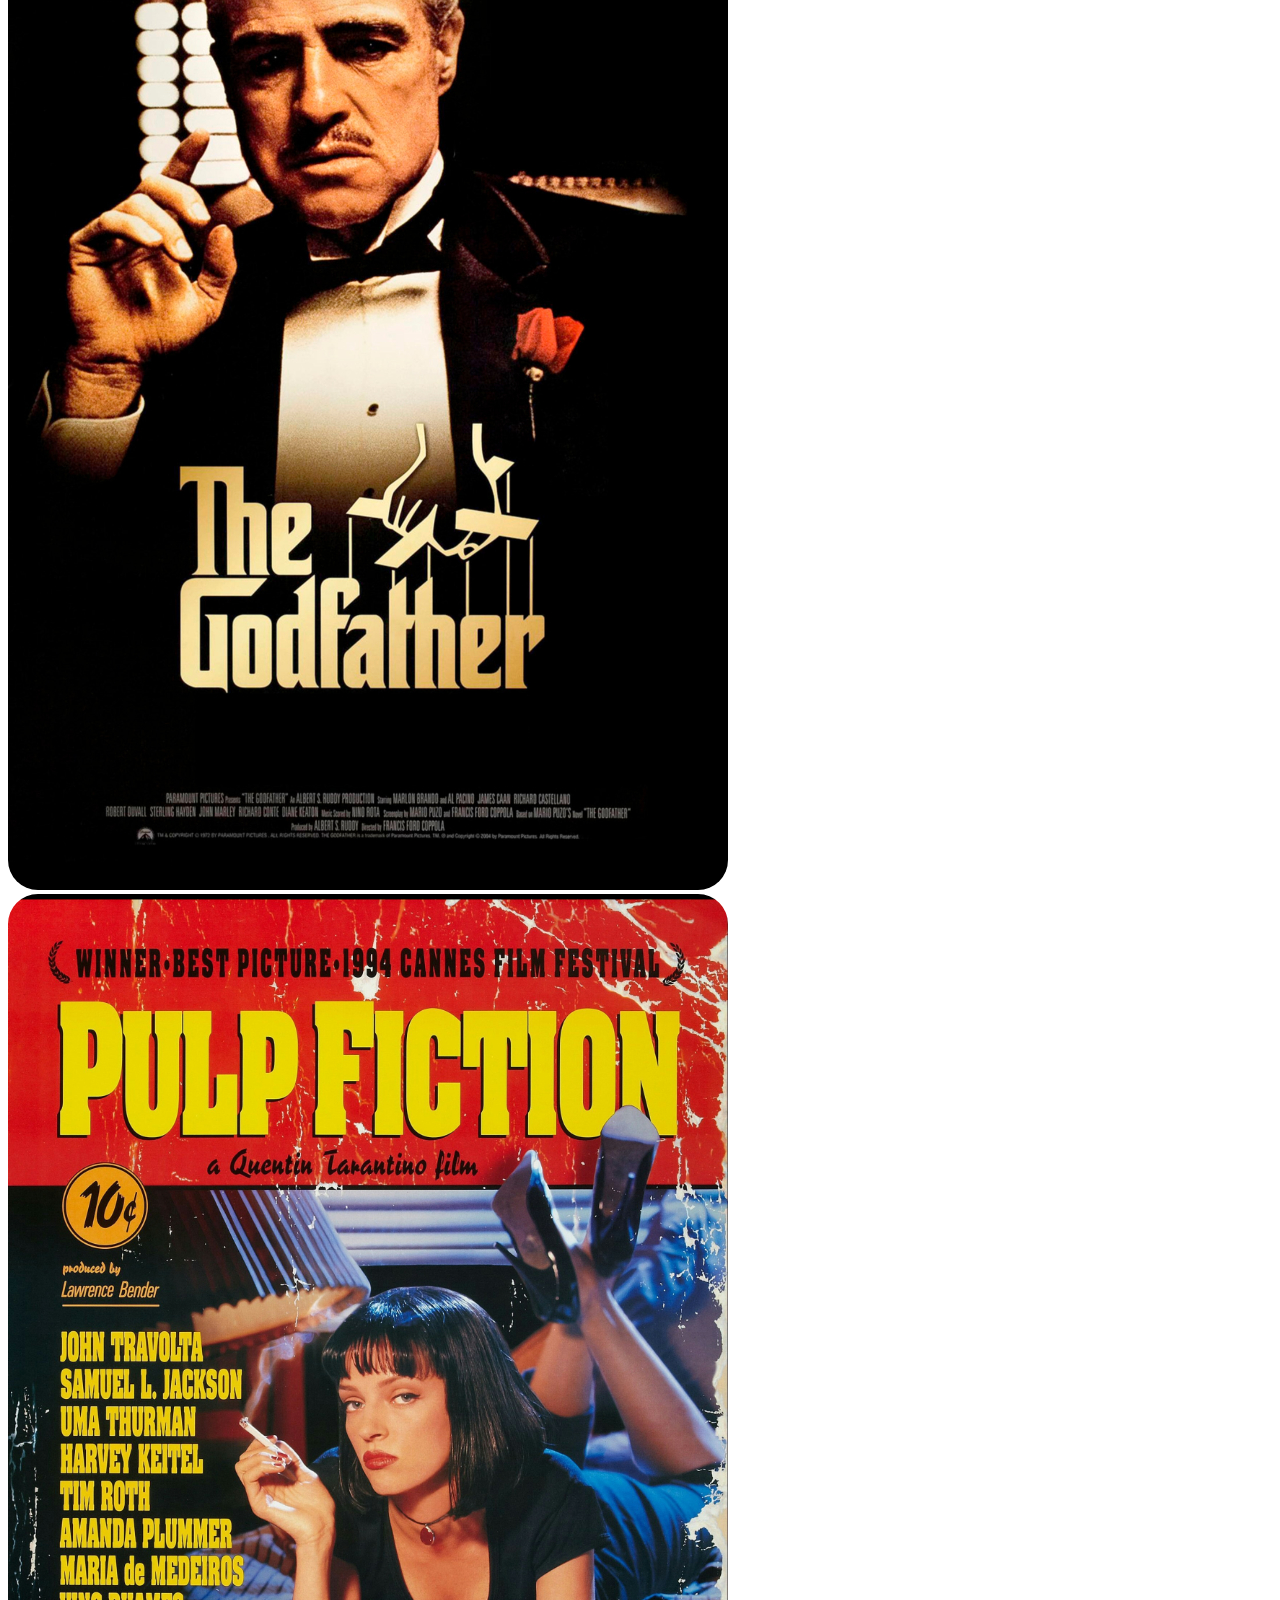
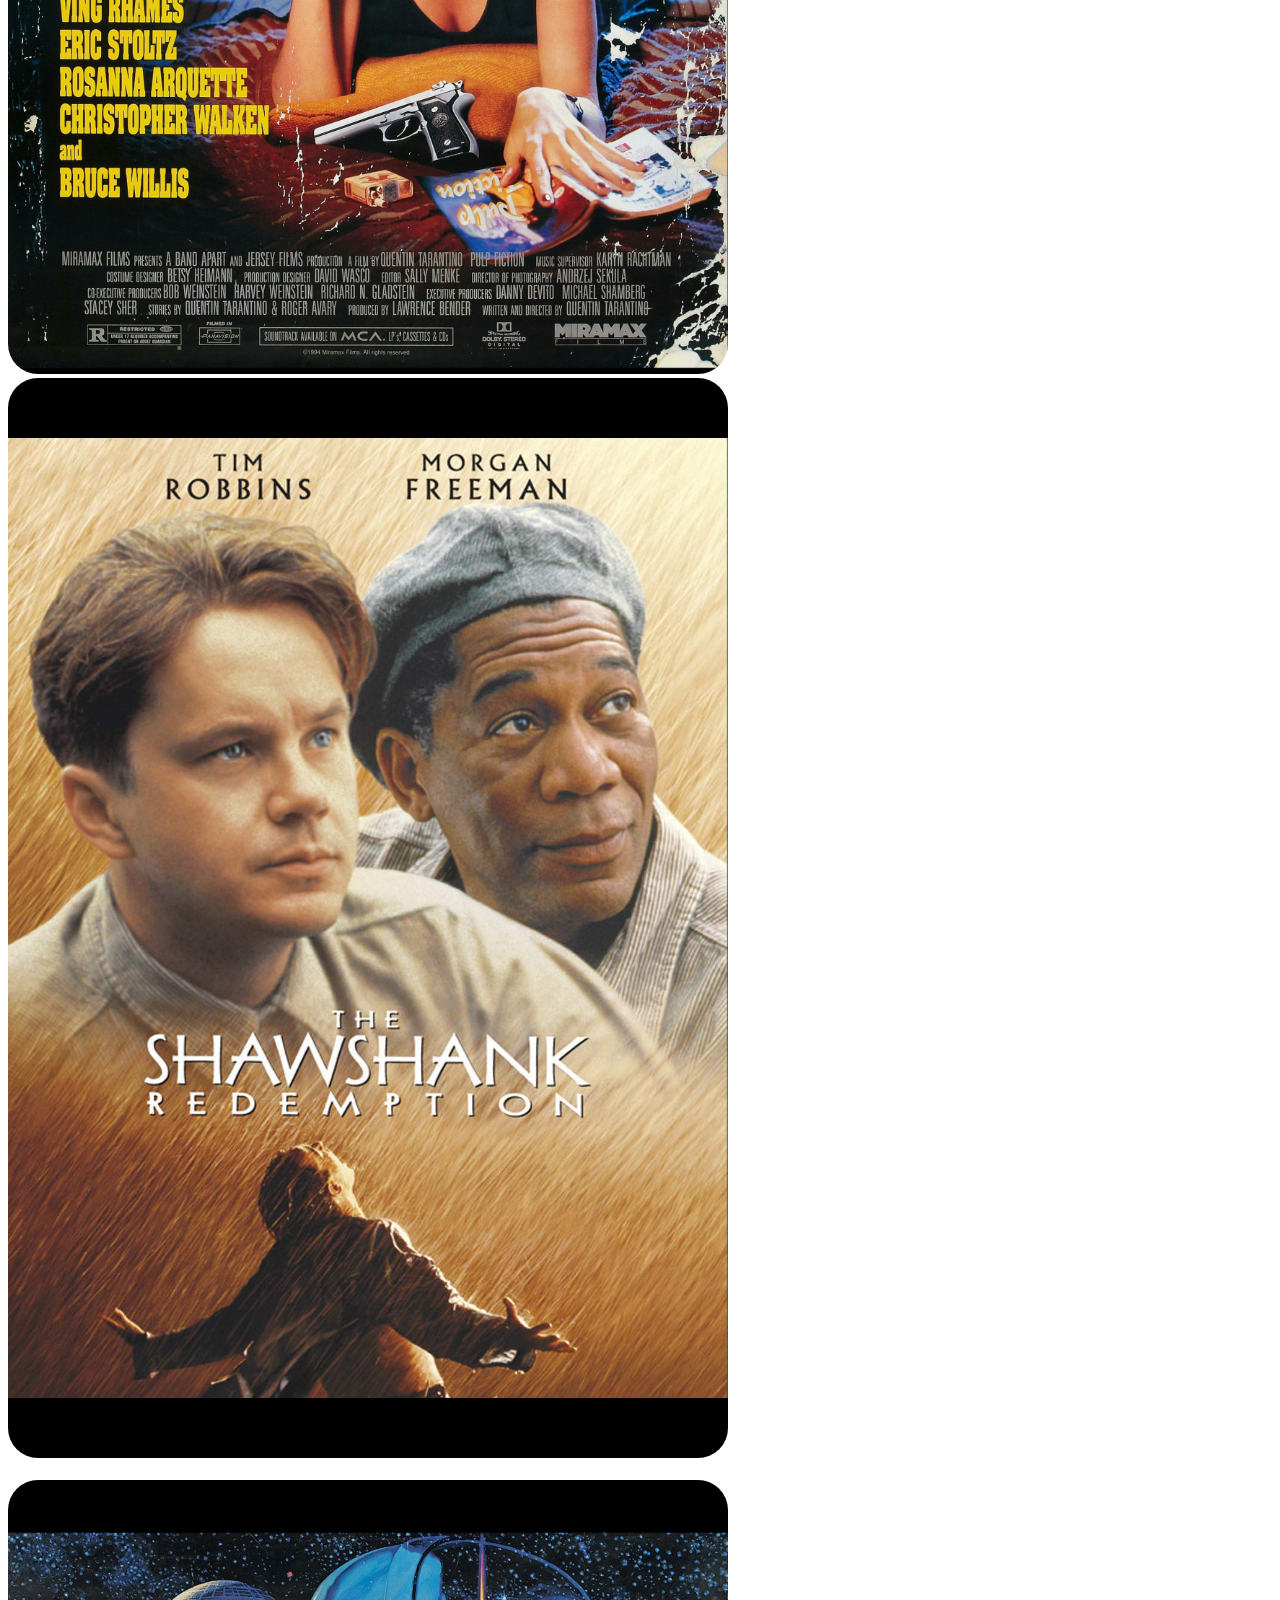
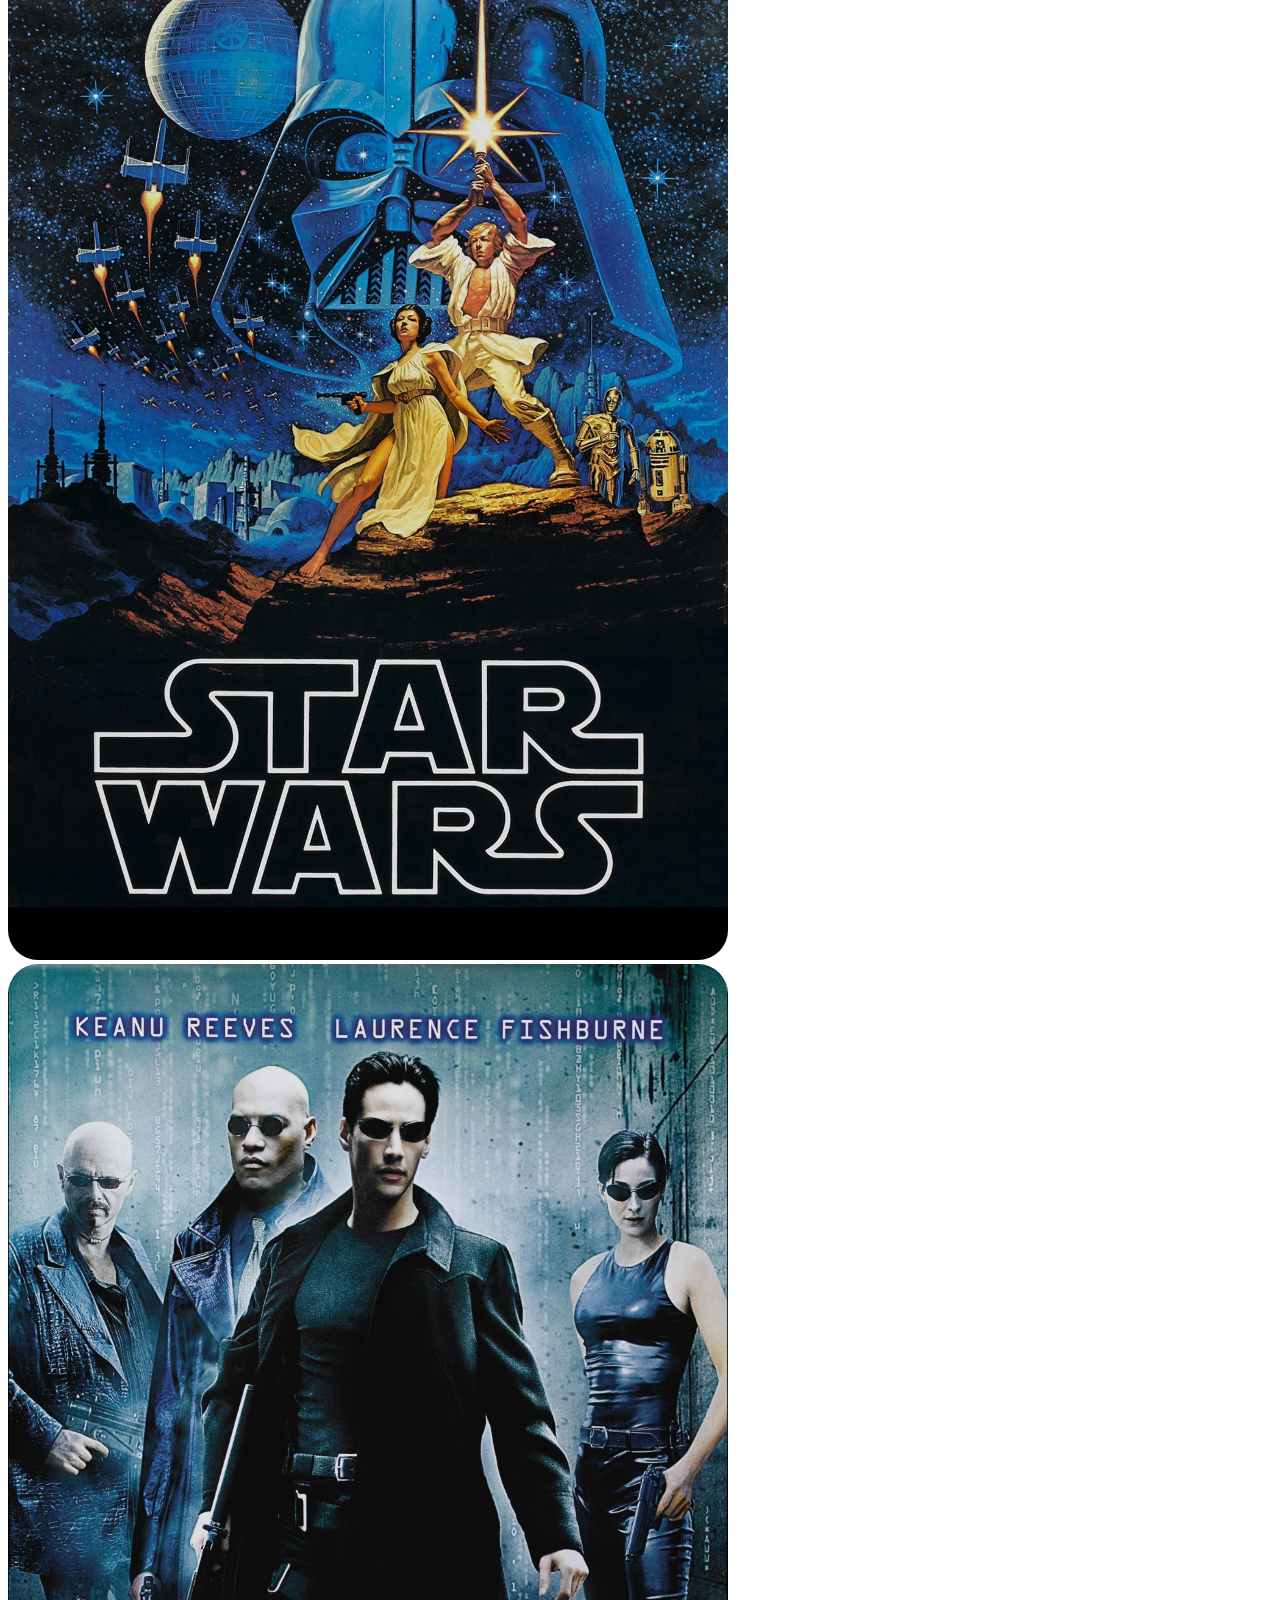
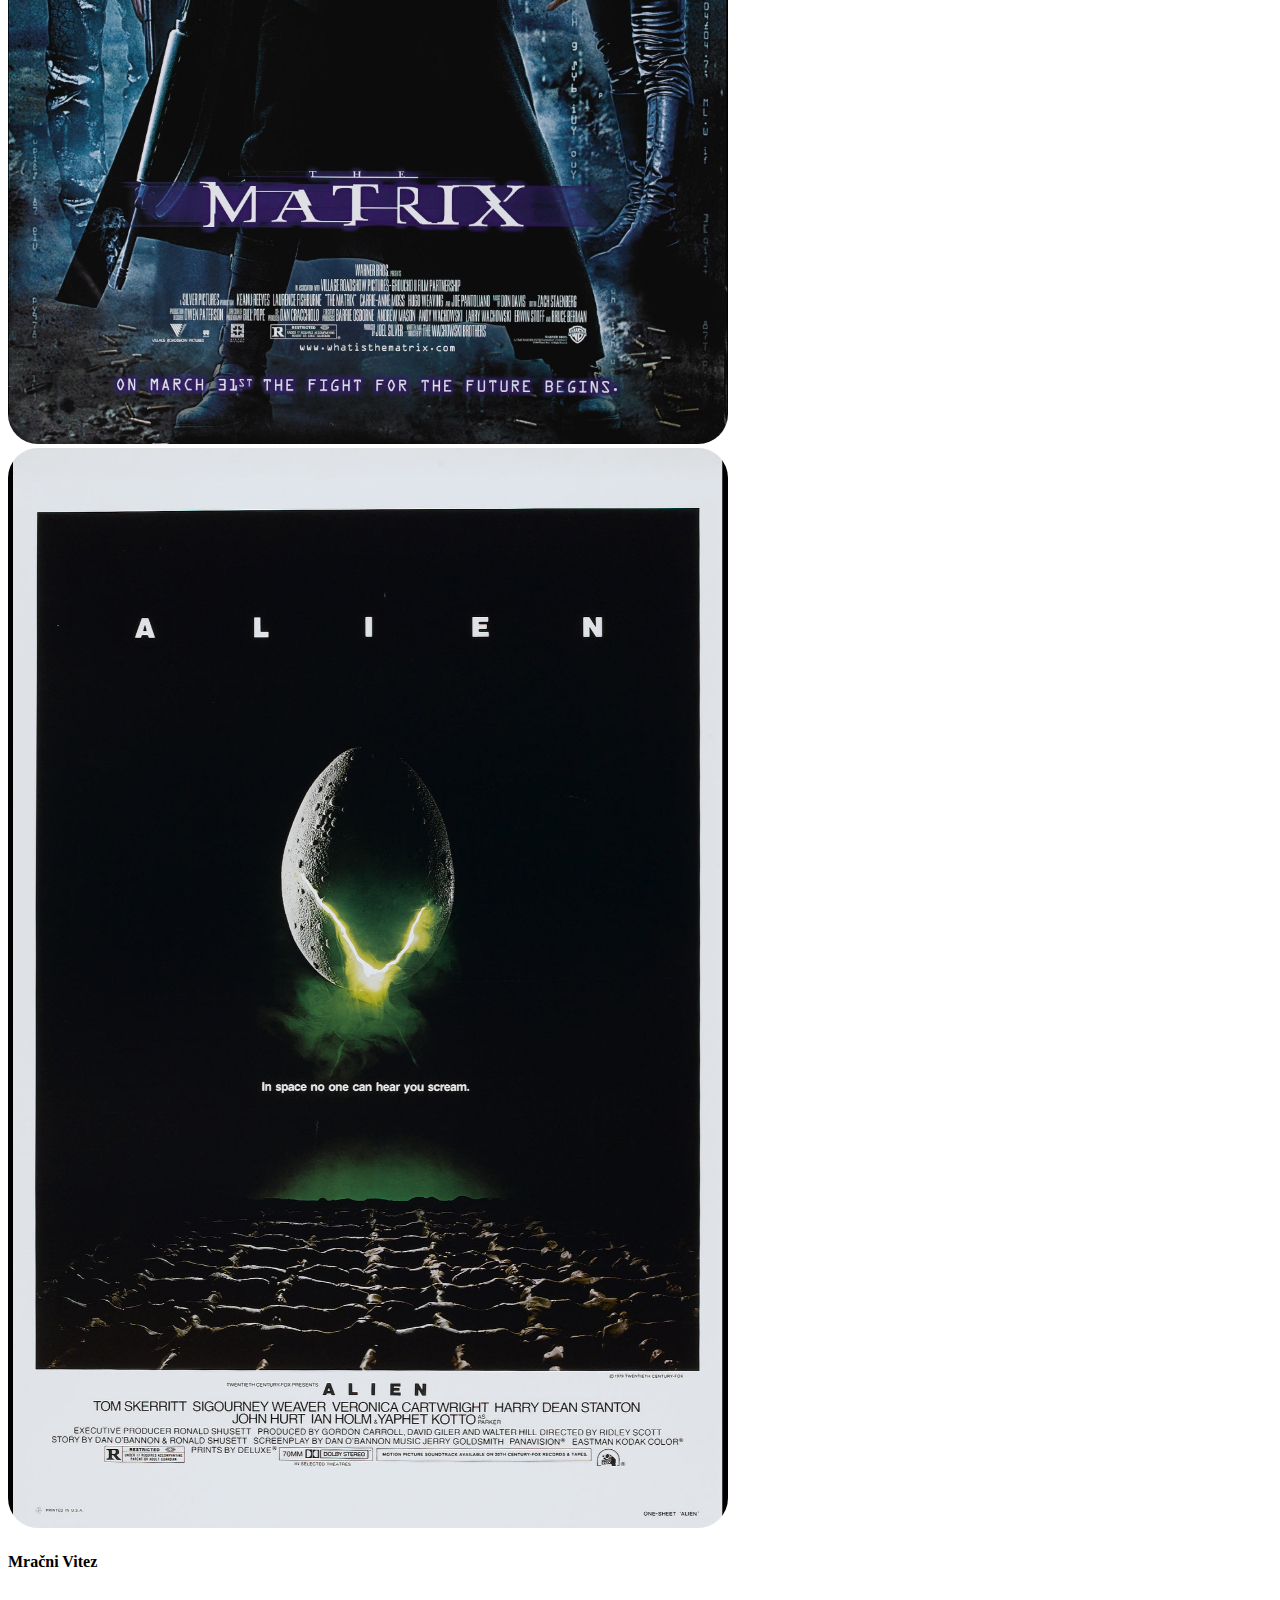
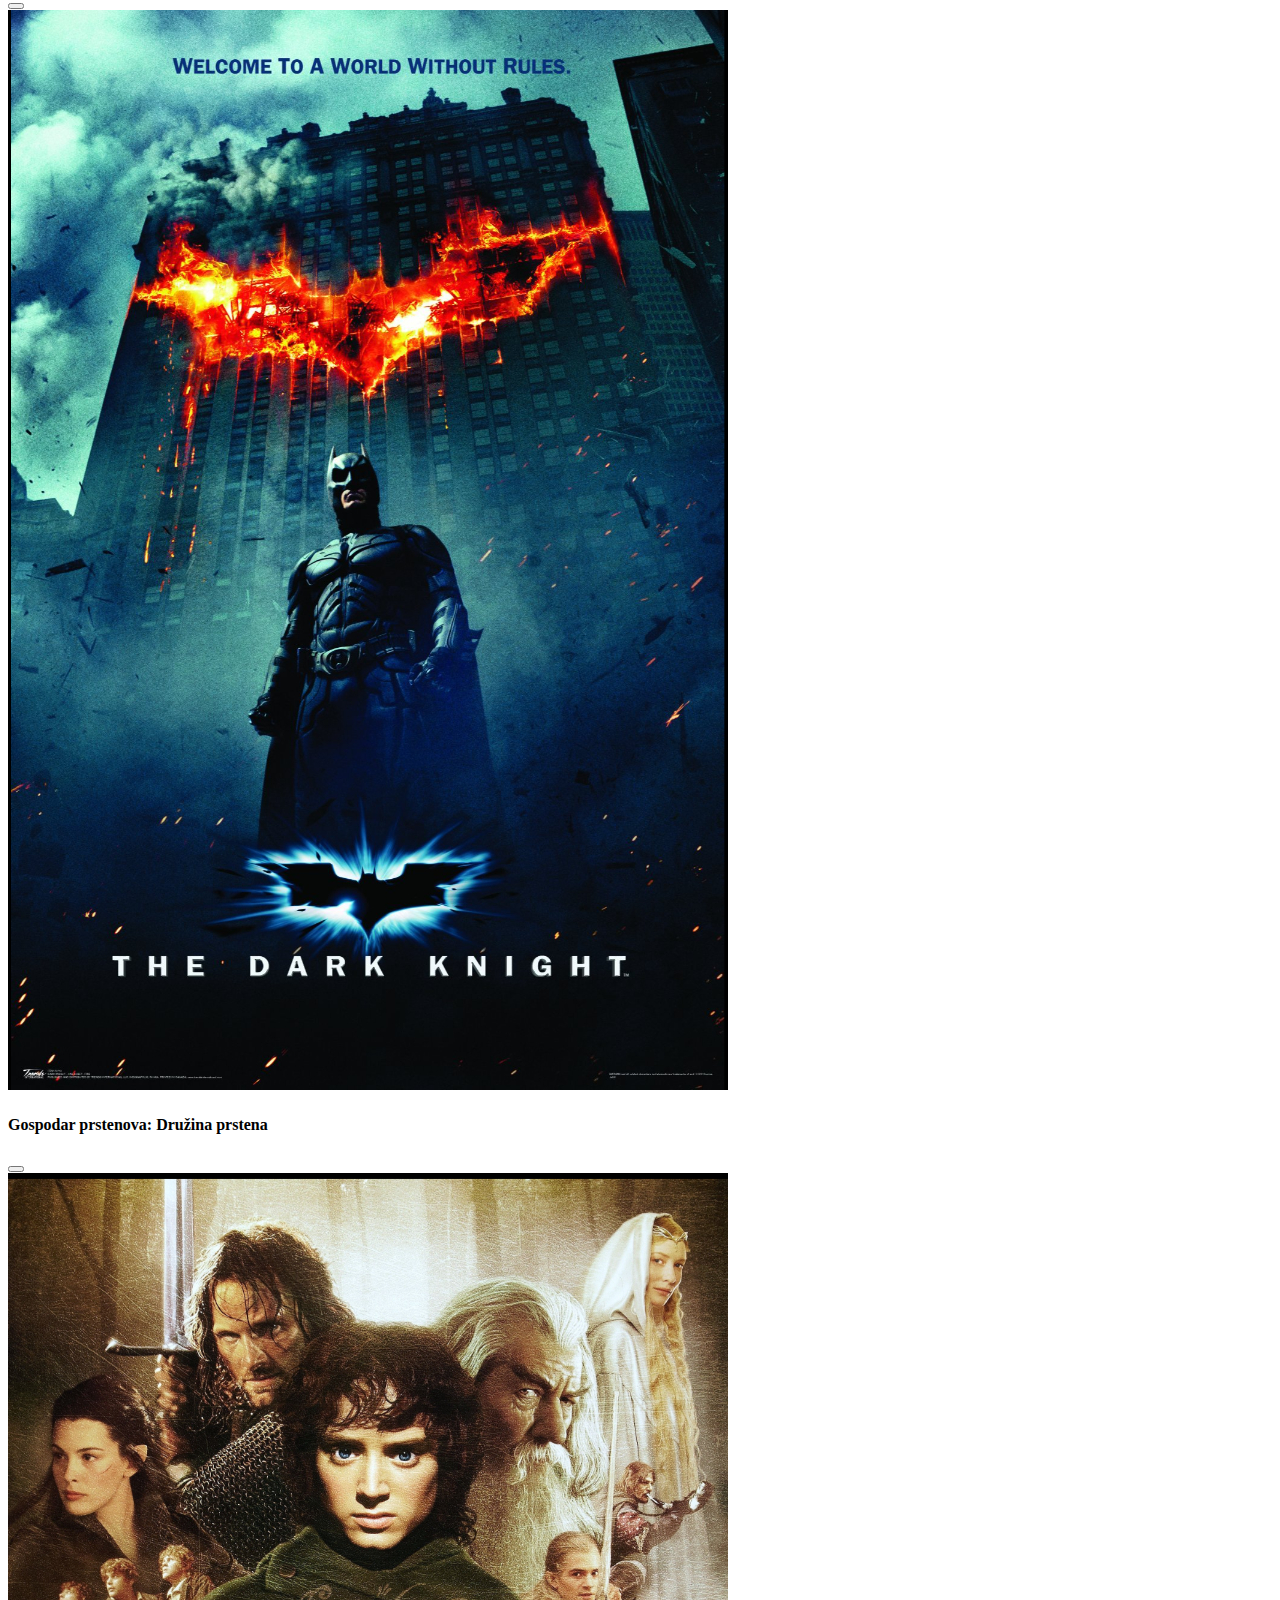
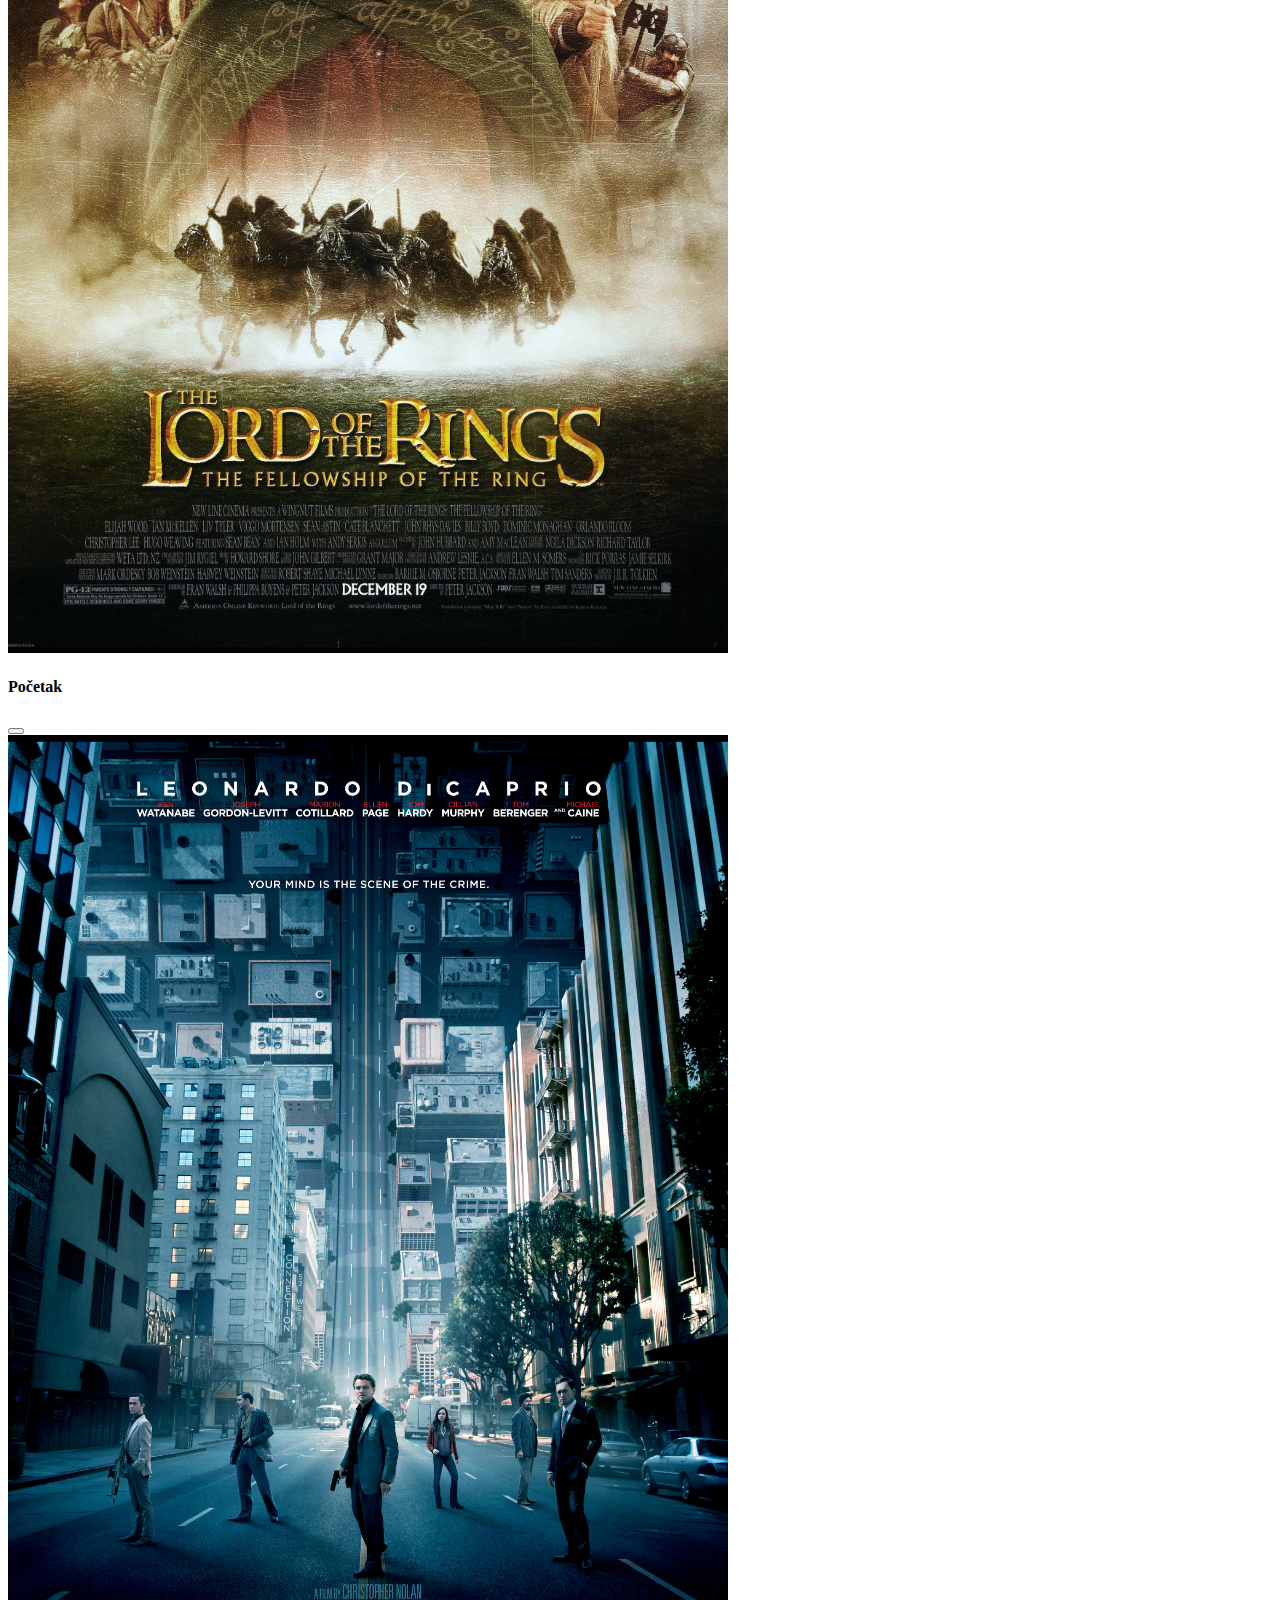
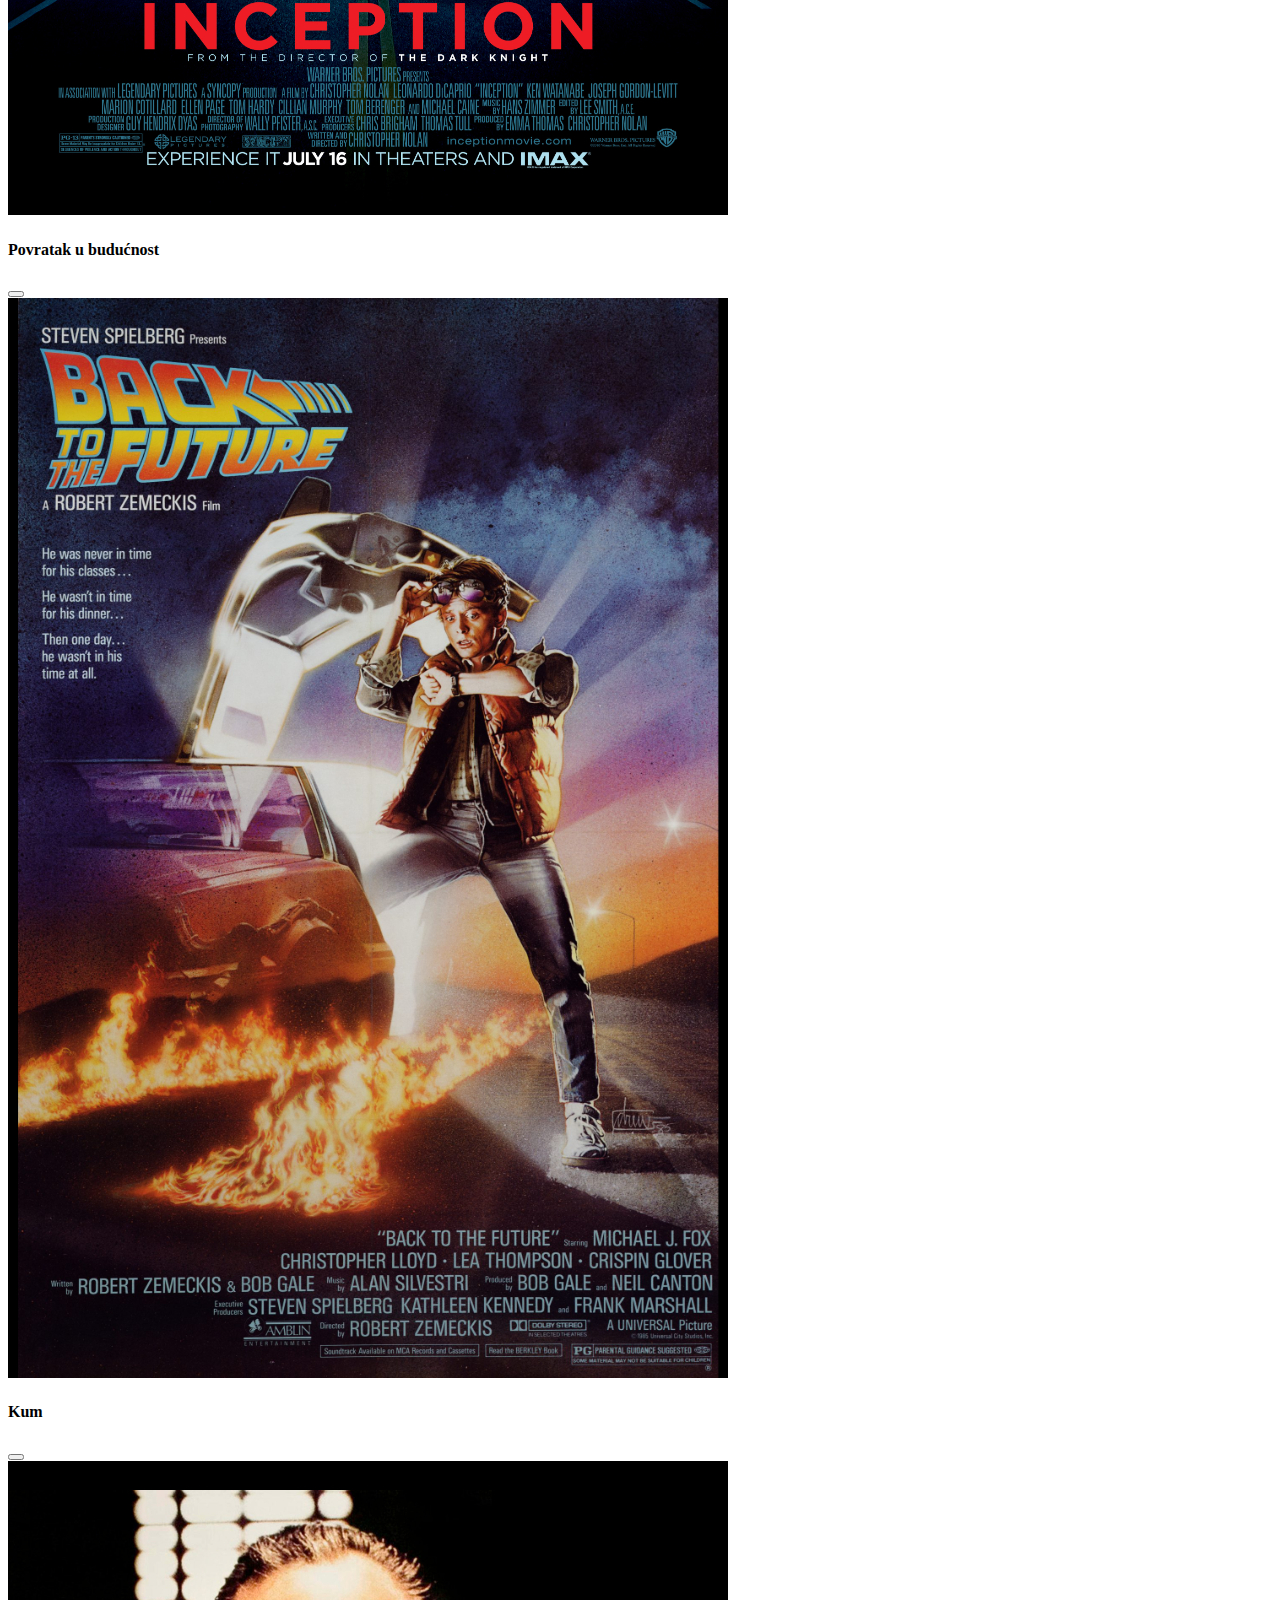
<file: galerija.html>
<!DOCTYPE html>
<html lang="en">

<head>
  <!-- Required meta tags -->
  <meta charset="utf-8" />
  <meta name="viewport" content="width=device-width, initial-scale=1" />
  <meta name="author" content="Aleksa Petrovic, aleksanrt3319@gs.viser.edu.rs" />
  <!-- Bootstrap CSS -->
  <link href="https://cdn.jsdelivr.net/npm/bootstrap@5.0.0-beta3/dist/css/bootstrap.min.css" rel="stylesheet"
    integrity="sha384-eOJMYsd53ii+scO/bJGFsiCZc+5NDVN2yr8+0RDqr0Ql0h+rP48ckxlpbzKgwra6" crossorigin="anonymous" />
  <link rel="stylesheet" href="css/styles.css" />
  <title>Bioskop</title>
</head>

<body>
  <nav class="navbar navbar-expand-lg navbar-dark bg-dark">
    <div class="container-fluid">
      <a class="navbar-brand" href="index.html">
        <img src="img/logo.png" id="logo" alt="" width="30" height="30" class="d-inline-block align-text-top" />
        VIŠER Bioskop
      </a>
      <button class="navbar-toggler" type="button" data-bs-toggle="collapse" data-bs-target="#Navbar">
        <span class="navbar-toggler-icon"></span>
      </button>
      <div class="collapse navbar-collapse" id="Navbar">
        <ul class="navbar-nav">
          <li class="nav-item">
            <a class="nav-link" href="index.html">Pocetna</a>
          </li>
          <li class="nav-item">
            <a class="nav-link" href="filmovi.html">Filmovi</a>
          </li>
          <li class="nav-item">
            <a class="nav-link " href="clanstvo.html">Članstvo</a>
          </li>
          <li class="nav-item">
            <a class="nav-link active" aria-current="page" href="galerija.html">Galerija</a>
          </li>
          <li class="nav-item">
            <a class="nav-link" href="kontakt.html">Kontakt</a>
          </li>
        </ul>
      </div>
    </div>
  </nav>
  <div class="container">
    <h1 class="display-4">Galerija</h1>
    <hr><br>
  </div>
  <div class="container py-2" style="background-image: url(img/background-2.jpg); background-attachment: fixed;">

    <div class="row">
      <div class="col-md-4"><img class="img-fluid galerija" src="img/darkknight_poster.jpg" alt=""
          data-bs-toggle="modal" data-bs-target="#mProzor1"></div>
      <div class="col-md-4"><img class="img-fluid galerija" src="img/rings_poster.jpg" alt="" data-bs-toggle="modal"
          data-bs-target="#mProzor2"></div>
      <div class="col-md-4"><img class="img-fluid galerija" src="img/inception_poster.jpg" alt="" data-bs-toggle="modal"
          data-bs-target="#mProzor3"></div>
    </div><br>
    <div class="row">
      <div class="col-md-3"><img class="img-fluid galerija" src="img/future_poster.jpg" alt="" data-bs-toggle="modal"
          data-bs-target="#mProzor4"></div>
      <div class="col-md-3"><img class="img-fluid galerija" src="img/godfather_poster.jpg" alt="" data-bs-toggle="modal"
          data-bs-target="#mProzor5"></div>
      <div class="col-md-3"><img class="img-fluid galerija" src="img/pulp_poster.jpg" alt="" data-bs-toggle="modal"
          data-bs-target="#mProzor6"></div>
      <div class="col-md-3"><img class="img-fluid galerija" src="img/shawshank_poster.jpg" alt="" data-bs-toggle="modal"
          data-bs-target="#mProzor7"></div>
    </div><br>
    <div class="row">
      <div class="col-md-4"><img class="img-fluid galerija" src="img/starwars_poster.jpg" alt="" data-bs-toggle="modal"
          data-bs-target="#mProzor8"></div>
      <div class="col-md-4"><img class="img-fluid galerija" src="img/matrix_poster.jpg" alt="" data-bs-toggle="modal"
          data-bs-target="#mProzor9"></div>
      <div class="col-md-4"><img class="img-fluid galerija" src="img/alien_poster.jpg" alt="" data-bs-toggle="modal"
          data-bs-target="#mProzor10"></div>
    </div>
  </div>

  <div class="container">
    <div class="modal fade" id="mProzor1" role="dialog">
      <div class="modal-dialog">
        <div class="modal-content">
          <div class="modal-header">
            <h4 class=" modal-title">Mračni Vitez</h4>
            <button type="button" class="btn-close" data-bs-dismiss="modal"></button>
          </div>
          <div class="modal-body">
            <img class="img-fluid" src="img/darkknight_poster.jpg" />
          </div>
        </div>
      </div>
    </div>

    <div class="modal fade" id="mProzor2" role="dialog">
      <div class="modal-dialog">
        <div class="modal-content">
          <div class="modal-header">
            <h4 class=" modal-title">Gospodar prstenova: Družina prstena</h4>
            <button type="button" class="btn-close" data-bs-dismiss="modal"></button>
          </div>
          <div class="modal-body">
            <img class="img-fluid" src="img/rings_poster.jpg" />
          </div>
        </div>
      </div>
    </div>

    <div class="modal fade" id="mProzor3" role="dialog">
      <div class="modal-dialog">
        <div class="modal-content">
          <div class="modal-header">
            <h4 class=" modal-title">Početak</h4>
            <button type="button" class="btn-close" data-bs-dismiss="modal"></button>
          </div>
          <div class="modal-body">
            <img class="img-fluid" src="img/inception_poster.jpg" />
          </div>
        </div>
      </div>
    </div>

    <div class="modal fade" id="mProzor4" role="dialog">
      <div class="modal-dialog">
        <div class="modal-content">
          <div class="modal-header">
            <h4 class=" modal-title">Povratak u budućnost</h4>
            <button type="button" class="btn-close" data-bs-dismiss="modal"></button>
          </div>
          <div class="modal-body">
            <img class="img-fluid" src="img/future_poster.jpg" />
          </div>
        </div>
      </div>
    </div>

    <div class="modal fade" id="mProzor5" role="dialog">
      <div class="modal-dialog">
        <div class="modal-content">
          <div class="modal-header">
            <h4 class=" modal-title">Kum</h4>
            <button type="button" class="btn-close" data-bs-dismiss="modal"></button>
          </div>
          <div class="modal-body">
            <img class="img-fluid" src="img/godfather_poster.jpg" />
          </div>
        </div>
      </div>
    </div>

    <div class="modal fade" id="mProzor6" role="dialog">
      <div class="modal-dialog">
        <div class="modal-content">
          <div class="modal-header">
            <h4 class=" modal-title">Petparačke priče</h4>
            <button type="button" class="btn-close" data-bs-dismiss="modal"></button>
          </div>
          <div class="modal-body">
            <img class="img-fluid" src="img/pulp_poster.jpg" />
          </div>
        </div>
      </div>
    </div>

    <div class="modal fade" id="mProzor7" role="dialog">
      <div class="modal-dialog">
        <div class="modal-content">
          <div class="modal-header">
            <h4 class=" modal-title">Bekstvo iz Šošenka</h4>
            <button type="button" class="btn-close" data-bs-dismiss="modal"></button>
          </div>
          <div class="modal-body">
            <img class="img-fluid" src="img/shawshank_poster.jpg" />
          </div>
        </div>
      </div>
    </div>

    <div class="modal fade" id="mProzor8" role="dialog">
      <div class="modal-dialog">
        <div class="modal-content">
          <div class="modal-header">
            <h4 class=" modal-title">Ratovi zvezda — epizoda IV: Nova nada</h4>
            <button type="button" class="btn-close" data-bs-dismiss="modal"></button>
          </div>
          <div class="modal-body">
            <img class="img-fluid" src="img/starwars_poster.jpg" />
          </div>
        </div>
      </div>
    </div>

    <div class="modal fade" id="mProzor9" role="dialog">
      <div class="modal-dialog">
        <div class="modal-content">
          <div class="modal-header">
            <h4 class=" modal-title">Matriks</h4>
            <button type="button" class="btn-close" data-bs-dismiss="modal"></button>
          </div>
          <div class="modal-body">
            <img class="img-fluid" src="img/matrix_poster.jpg" />
          </div>
        </div>
      </div>
    </div>

    <div class="modal fade" id="mProzor10" role="dialog">
      <div class="modal-dialog">
        <div class="modal-content">
          <div class="modal-header">
            <h4 class=" modal-title">Osmi putnik</h4>
            <button type="button" class="btn-close" data-bs-dismiss="modal"></button>
          </div>
          <div class="modal-body">
            <img class="img-fluid" src="img/alien_poster.jpg" />
          </div>
        </div>
      </div>
    </div>

  </div>
  <footer class="footer text-center p-3 mt-5">
    <span>© 2020 Copyright: </span><a href="https://www.viser.edu.rs/">VISER</a>
  </footer>

  <script src="https://cdn.jsdelivr.net/npm/bootstrap@5.0.0-beta3/dist/js/bootstrap.bundle.min.js"
    integrity="sha384-JEW9xMcG8R+pH31jmWH6WWP0WintQrMb4s7ZOdauHnUtxwoG2vI5DkLtS3qm9Ekf"
    crossorigin="anonymous"></script>
  <script src="https://ajax.googleapis.com/ajax/libs/jquery/3.6.0/jquery.min.js"></script>
  <script>
    var tooltipTriggerList = [].slice.call(document.querySelectorAll('[data-bs-toggle="tooltip"]'))
    var tooltipList = tooltipTriggerList.map(function (tooltipTriggerEl) {
      return new bootstrap.Tooltip(tooltipTriggerEl)
    })
  </script>
</body>

</html>
</file>
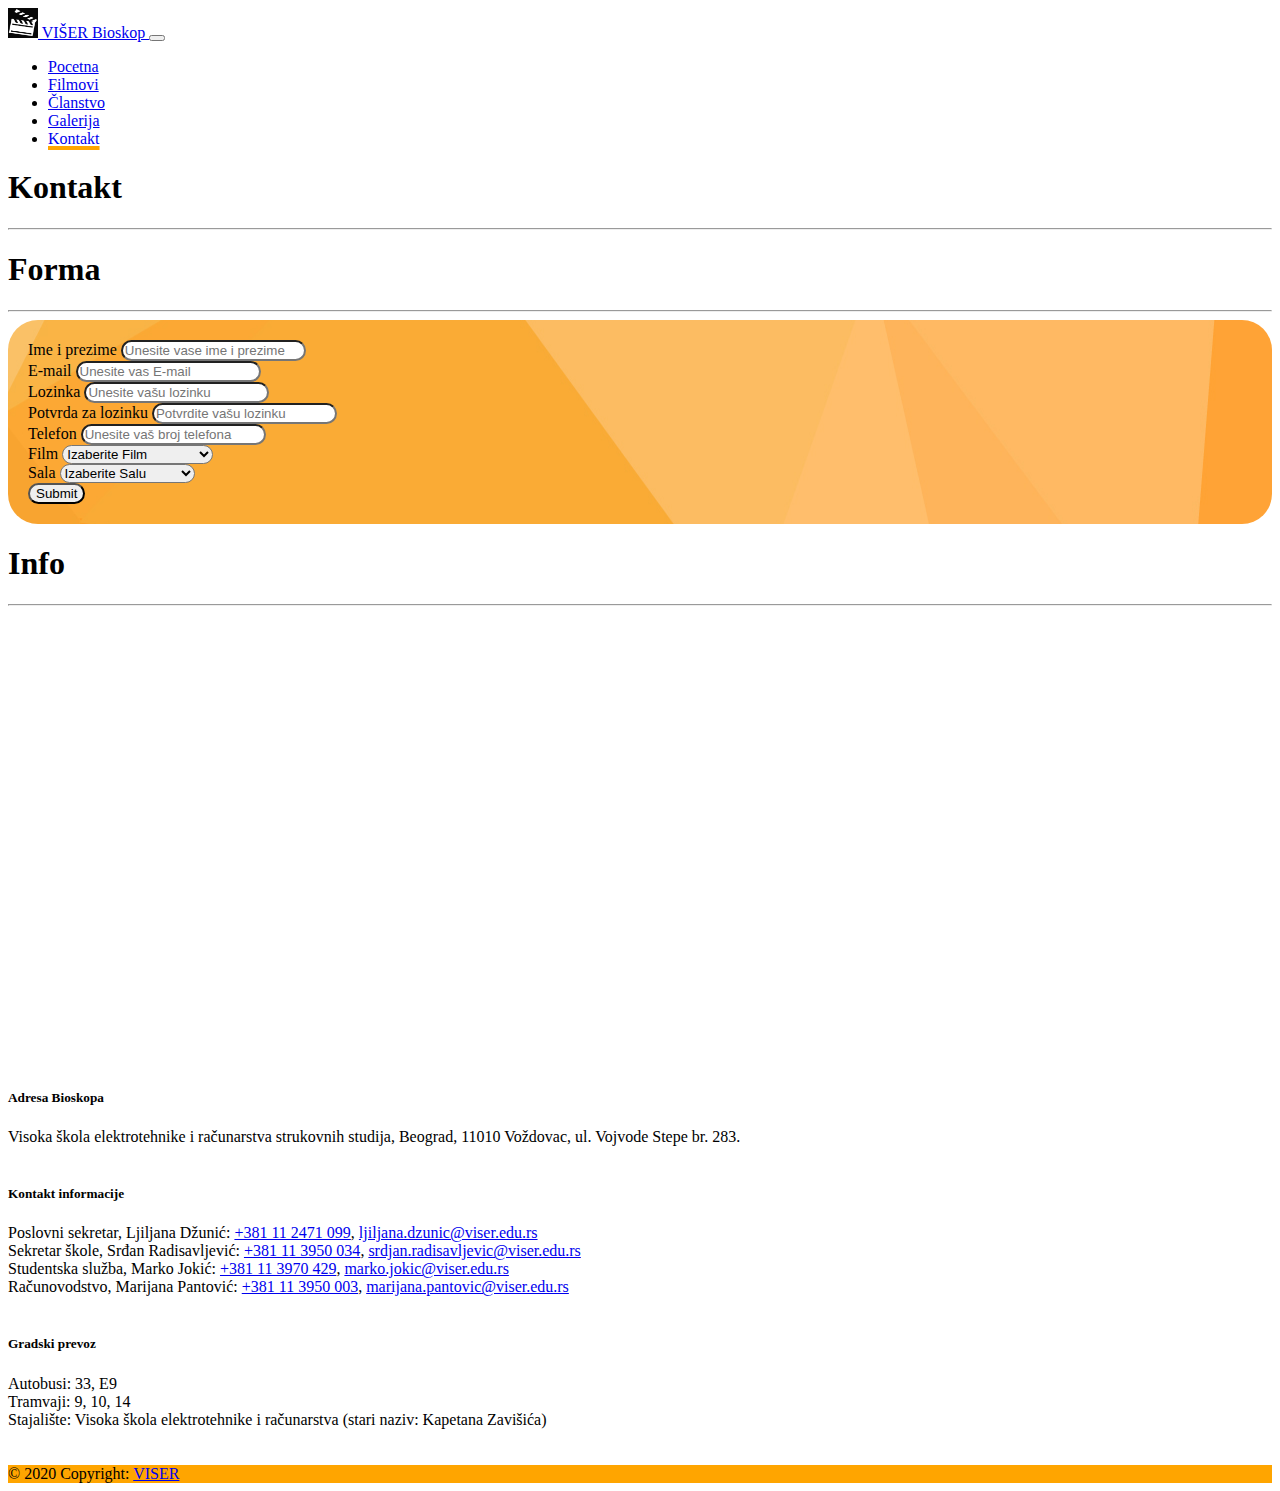
<file: kontakt.html>
<!doctype html>
<html lang="en">

<head>
  <!-- Required meta tags -->
  <meta charset="utf-8">
  <meta name="viewport" content="width=device-width, initial-scale=1">
  <meta name="author" content="Aleksa Petrovic, aleksanrt3319@gs.viser.edu.rs">
  <!-- Bootstrap CSS -->
  <link href="https://cdn.jsdelivr.net/npm/bootstrap@5.0.0-beta3/dist/css/bootstrap.min.css" rel="stylesheet"
    integrity="sha384-eOJMYsd53ii+scO/bJGFsiCZc+5NDVN2yr8+0RDqr0Ql0h+rP48ckxlpbzKgwra6" crossorigin="anonymous">
  <link rel="stylesheet" href="css/styles.css">
  <title>Bioskop</title>
</head>

<body>
  <nav class="navbar navbar-expand-lg navbar-dark bg-dark">
    <div class="container-fluid">
      <a class="navbar-brand" href="index.html">
        <img src="img/logo.png" id="logo" alt="" width="30" height="30" class="d-inline-block align-text-top">
        VIŠER Bioskop
      </a>
      <button class="navbar-toggler" type="button" data-bs-toggle="collapse" data-bs-target="#Navbar">
        <span class="navbar-toggler-icon"></span>
      </button>
      <div class="collapse navbar-collapse" id="Navbar">
        <ul class="navbar-nav">
          <li class="nav-item">
            <a class="nav-link" href="index.html">Pocetna</a>
          </li>
          <li class="nav-item">
            <a class="nav-link" href="filmovi.html">Filmovi</a>
          </li>
          <li class="nav-item">
            <a class="nav-link" href="clanstvo.html">Članstvo</a>
          </li>
          <li class="nav-item">
            <a class="nav-link" href="galerija.html">Galerija</a>
          </li>
          <li class="nav-item">
            <a class="nav-link active" aria-current="page" href="kontakt.html">Kontakt</a>
          </li>
        </ul>
      </div>
    </div>
  </nav>
  <div class="container">
    <h1 class="display-4">Kontakt</h1>
    <hr>
    <div class="row">
      <div class="col-md-5">
        <h1 class="display-6">Forma</h1>
        <hr>
        <form action="#" class="form" id="form" novalidate>
          <label for="ImePrezime" class="form-label">Ime i prezime</label>
          <input type="text" class="form-control" placeholder="Unesite vase ime i prezime" name="ImePrezime"><br>

          <label for="E-mail" class="form-label">E-mail</label>
          <input type="email" class="form-control" placeholder="Unesite vas E-mail" name="Email"><br>

          <label for="Password" class="form-label">Lozinka</label>
          <input type="password" id="password" class="form-control" name="Password"
            placeholder="Unesite vašu lozinku"><br>

          <label for="Provera" class="form-label">Potvrda za lozinku</label>
          <input type="password" class="form-control" name="Provera" placeholder="Potvrdite vašu lozinku"><br>

          <label for="Telefon" class="form-label">Telefon</label>
          <input type="tel" class="form-control" name="Telefon" placeholder="Unesite vaš broj telefona"><br>

          <label for="Film" class="form-label">Film</label>
          <select class="form-select" placeholder="Izabeite film" name="Film">
            <option value="">Izaberite Film</option>
            <option value="1">Mračni vitez</option>
            <option value="2">Gospodar Prstenova</option>
            <option value="3">Početak</option>
            <option value="4">Povratak u budućnost</option>
            <option value="5">Kum</option>
            <option value="6">Petparačke priče</option>
            <option value="7">Bekstvo iz Šošenka</option>
            <option value="8">Zvezdani Ratovi</option>
            <option value="9">Matriks</option>
            <option value="10">Osmi putnik</option>
          </select>
          <br>

          <label for="Sala" class="form-label">Sala</label>
          <select class="form-select" placeholder="Izaberite salu" name="Sala">
            <option value="">Izaberite Salu</option>
            <option value="1">Sala Desno</option>
            <option value="2">Sala Levo</option>
            <option value="3">Gornja Sala Levo</option>
            <option value="4">Gornja Sala Desno</option>
          </select>
          <br>

          <div class="d-grid gap-2 col-6 mx-auto">
            <button class="btn btn-primary" type="submit" data-bs-toggle="tooltip" data-bs-placement="bottom"
              title="Posaljite formu" data-bs-toggle="collapse" data-bs-target="#alert">
              Submit</button>
          </div>
        </form>
      </div>
      <div class="col-md-7">
        <h1 class="display-6">Info</h1>
        <hr>

        <iframe
          src="https://www.google.com/maps/embed?pb=!1m18!1m12!1m3!1d2832.613067376136!2d20.477827315732426!3d44.76830538762634!2m3!1f0!2f0!3f0!3m2!1i1024!2i768!4f13.1!3m3!1m2!1s0x475a70f8df8b60e1%3A0x8fd9cdf24bd4d39!2sVojvode%20Stepe%20283%2C%20Beograd!5e0!3m2!1sen!2srs!4v1618486181992!5m2!1sen!2srs"
          width="100%" height="450" style="border:0; border-radius: 30px;" allowfullscreen="" loading="lazy"></iframe>
        <br>
        <h5 class="h5">Adresa Bioskopa</h5>
        <span>Visoka škola elektrotehnike i računarstva strukovnih studija, Beograd, 11010 Voždovac, ul. Vojvode Stepe
          br. 283.</span>
        <br><br>
        <h5 class="h5">Kontakt informacije</h5>
        <span>
          Poslovni sekretar, Ljiljana Džunić: <a href="tel:+381 11 2471 099">+381 11 2471 099</a>,
          <a href="mailto:ljiljana.dzunic@viser.edu.rs">ljiljana.dzunic@viser.edu.rs</a><br>

          Sekretar škole, Srđan Radisavljević: <a href="tel:+381 11 3950 034">+381 11 3950 034</a>,
          <a href="mailto:srdjan.radisavljevic@viser.edu.rs">srdjan.radisavljevic@viser.edu.rs</a><br>

          Studentska služba, Marko Jokić: <a href="tel:+381 11 3970 429">+381 11 3970 429</a>,
          <a href="mailto: marko.jokic@viser.edu.rs"> marko.jokic@viser.edu.rs</a><br>

          Računovodstvo, Marijana Pantović: <a href="tel:+381 11 3950 003">+381 11 3950 003</a>,
          <a href="mailto:marijana.pantovic@viser.edu.rs">marijana.pantovic@viser.edu.rs</a><br>
        </span>
        <br>
        <h5 class="h5">Gradski prevoz</h5>
        <span>
          Autobusi: 33, E9 <br>
          Tramvaji: 9, 10, 14 <br>
          Stajalište: Visoka škola elektrotehnike i računarstva (stari naziv: Kapetana Zavišića)
        </span>
      </div>
    </div>
  </div>
  <br><br>
  <footer class="footer text-center p-3">
    <span>© 2020 Copyright: </span><a href="https://www.viser.edu.rs/">VISER</a>
  </footer>



  <script src="https://cdn.jsdelivr.net/npm/bootstrap@5.0.0-beta3/dist/js/bootstrap.bundle.min.js"
    integrity="sha384-JEW9xMcG8R+pH31jmWH6WWP0WintQrMb4s7ZOdauHnUtxwoG2vI5DkLtS3qm9Ekf"
    crossorigin="anonymous"></script>
  <script src="https://ajax.aspnetcdn.com/ajax/jQuery/jquery-3.6.0.min.js"></script>
  <script src="https://ajax.aspnetcdn.com/ajax/jquery.validate/1.19.2/jquery.validate.min.js"></script>
  <script src="js/validacija.js"></script>
  <script>
    var tooltipTriggerList = [].slice.call(document.querySelectorAll('[data-bs-toggle="tooltip"]'))
    var tooltipList = tooltipTriggerList.map(function (tooltipTriggerEl) {
      return new bootstrap.Tooltip(tooltipTriggerEl)
    })
  </script>
</body>

</html>
</file>
<file: css/styles.css>
.carousel-caption {
  background-color: rgba(0, 0, 0, 0.9);
}

.form {
  background-color: rgba(0, 0, 0, 0.1);
  border-radius: 30px;
  background-image: url(../img/background-2.jpg);
  background-attachment: fixed;
  padding: 20px;
}

.card-text {
  background-color: rgba(0, 0, 0, 0);
}

.card.levo {
  background-image: url(../img/background-left-top.jpg);
  background-position: left;
}

.card.desno {
  background-image: url(../img/background-right-top.jpg);
  background-position: right;
}

.card.levo,
.card.desno {
  background-size: cover;
  background-attachment: fixed;
}

.form-control,
.form-select,
.btn,
.galerija {
  border-radius: 30px;
}

a[href^="mailto"],
a[href^="tel:"] {
  white-space: nowrap;
}

.nav-link.active {
  text-decoration: underline;
  -webkit-text-decoration-color: orange;
          text-decoration-color: orange;
  text-decoration-thickness: 4px;
}

footer {
  background-color: orange;
}

.form-control.error,
.form-select.error {
  border: #dc3545 3px solid;
}

.form-control.valid,
.form-select.valid {
  border: #198754 3px solid;
}

.galerija {
  cursor: pointer;
}

.galerija:hover {
  opacity: 0.9;
}

#mProzor1,
#mProzor2,
#mProzor3,
#mProzor4,
#mProzor5,
#mProzor6,
#mProzor7,
#mProzor8,
#mProzor9,
#mProzor10 {
  -webkit-animation-name: zoom;
          animation-name: zoom;
  -webkit-animation-duration: 0.8s;
          animation-duration: 0.8s;
}

@-webkit-keyframes zoom {
  from {
    -webkit-transform: scale(0);
            transform: scale(0);
  }
  to {
    -webkit-transform: scale(1);
            transform: scale(1);
  }
}

@keyframes zoom {
  from {
    -webkit-transform: scale(0);
            transform: scale(0);
  }
  to {
    -webkit-transform: scale(1);
            transform: scale(1);
  }
}
/*# sourceMappingURL=styles.css.map */
</file>
